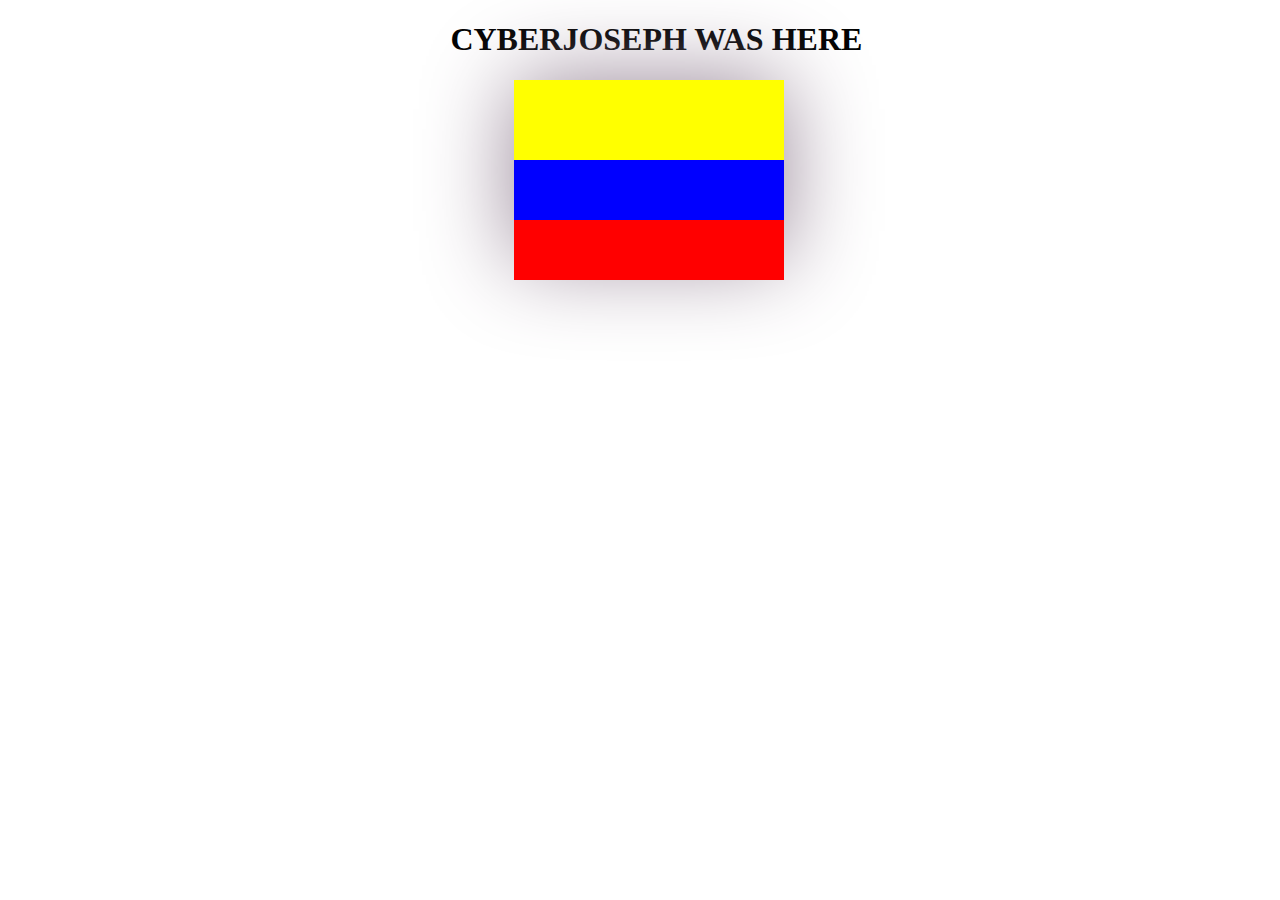
<file: indexCyberjoseph.html>
<!DOCTYPE html>
<!--[if lt IE 7]>      <html class="no-js lt-ie9 lt-ie8 lt-ie7"> <![endif]-->
<!--[if IE 7]>         <html class="no-js lt-ie9 lt-ie8"> <![endif]-->
<!--[if IE 8]>         <html class="no-js lt-ie9"> <![endif]-->
<!--[if gt IE 8]>      <html class="no-js"> <!--<![endif]-->
<html>
    <head>
        <meta charset="utf-8">
        <meta http-equiv="X-UA-Compatible" content="IE=edge">
        <title>..:::CONEXIÓN GITHUB-JOSÉ LUIS LIZALDA TORRES:::..</title>
        <meta name="description" content="">
        <meta name="viewport" content="width=device-width, initial-scale=1">
        <link rel="stylesheet" href="estilo.css">
    </head>
    <body>
        <!--[if lt IE 7]>
            <p class="browsehappy">You are using an <strong>outdated</strong> browser. Please <a href="#">upgrade your browser</a> to improve your experience.</p>
        <![endif]-->
        <h1 id="h1_1">CYBERJOSEPH WAS HERE</h1>
        <div class="wrapper">
          <div class="flag">
              <div class="top"></div>
              <div class="middle"></div>
              <div class="bottom"></div>
          </div>
         </div>
       
        <script src="" async defer></script>
    </body>
</html>
</file>
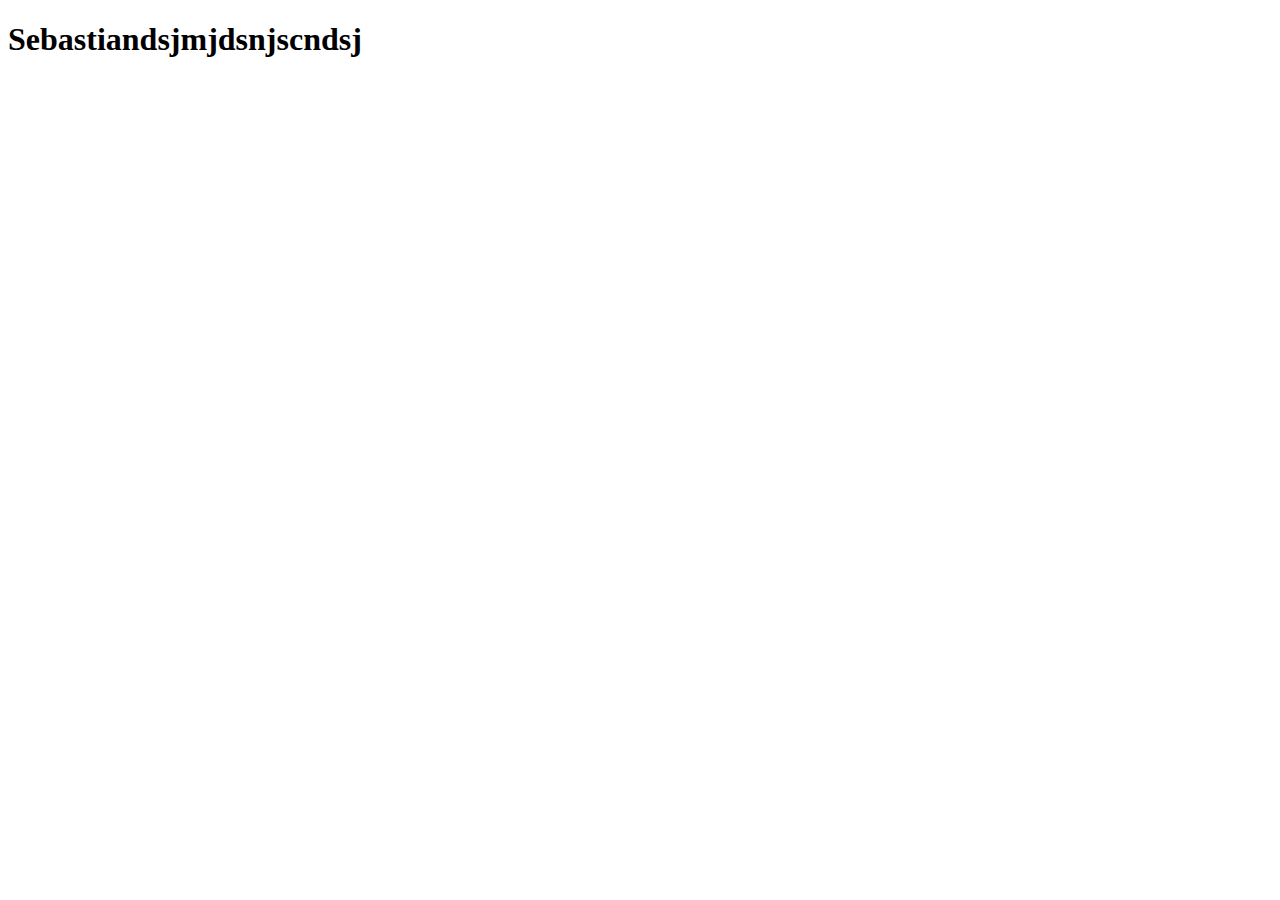
<file: indexsebas.html>
<!DOCTYPE html>
<html lang="en">
<head>
    <meta charset="UTF-8">
    <meta http-equiv="X-UA-Compatible" content="IE=edge">
    <meta name="viewport" content="width=device-width, initial-scale=1.0">
    <title>Document</title>
</head>
<body>
    <h1>Sebastiandsjmjdsnjscndsj</h1>
</body>
</html>
</file>
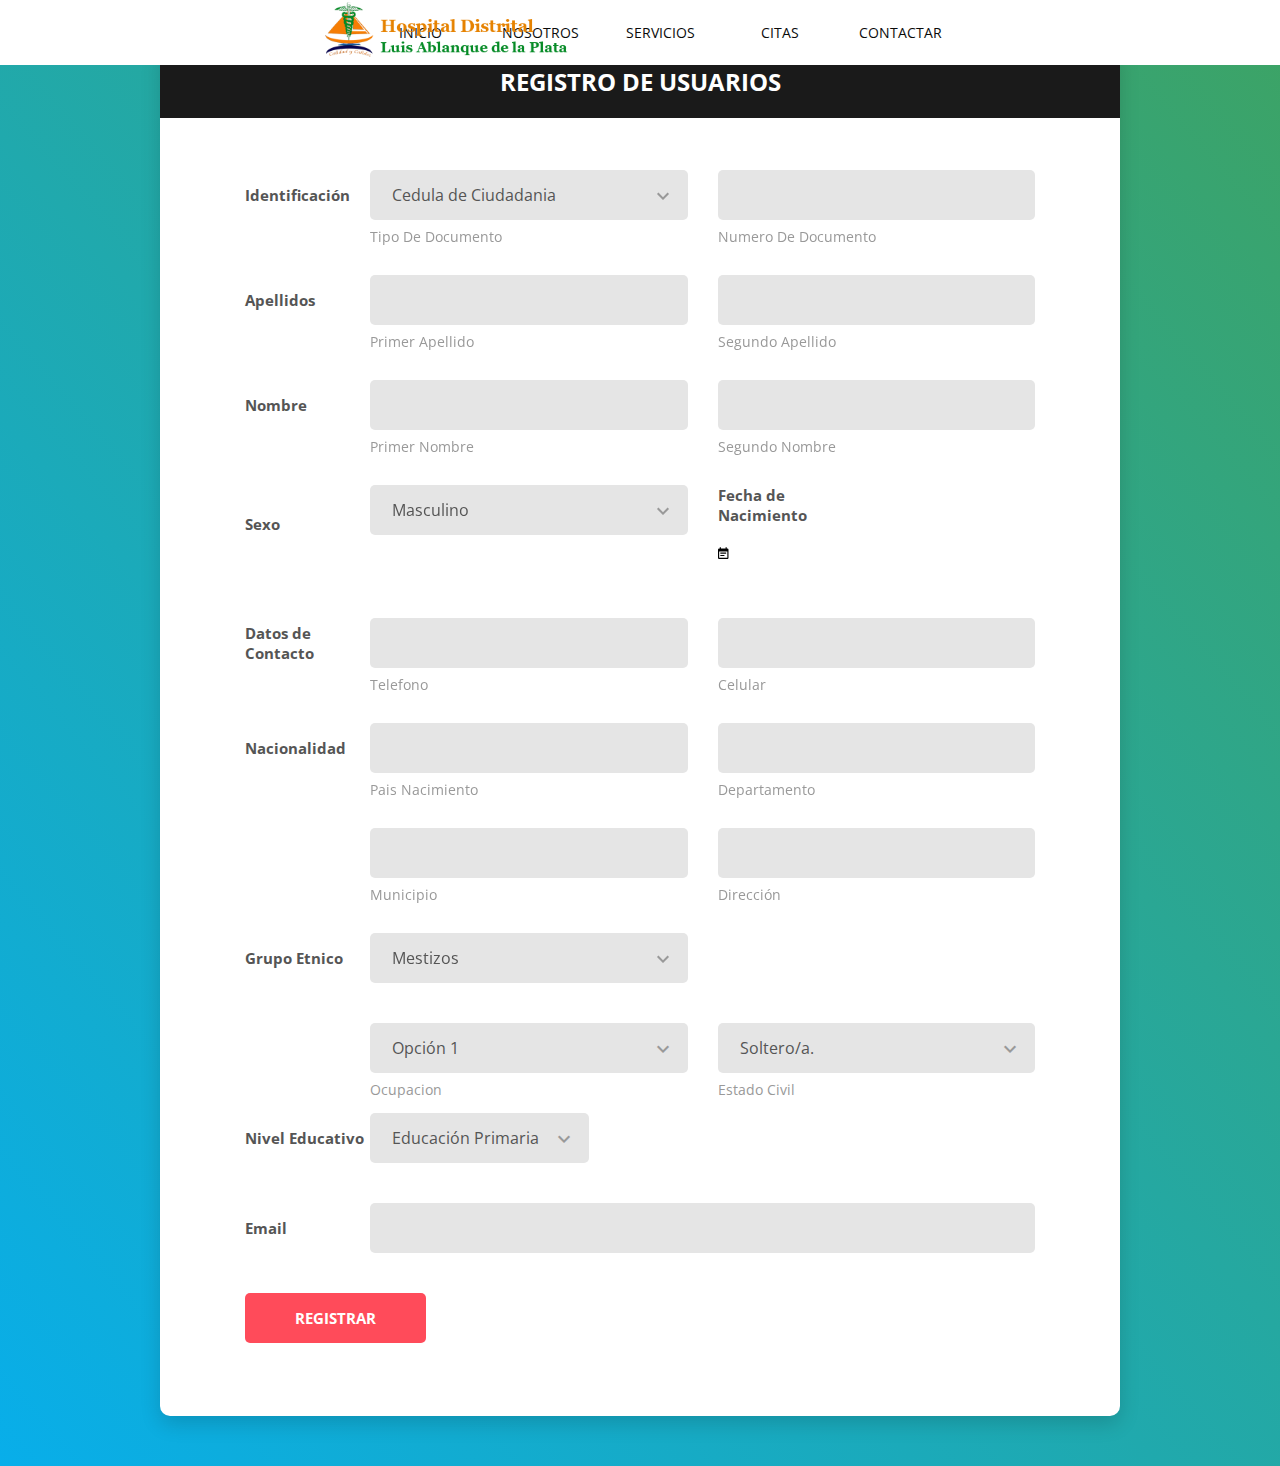
<file: Formularios/registro.html>
<!DOCTYPE html>
<html lang="es">
  <head>
	<meta charset="utf-8">
	<meta http-equiv="X-UA-Compatible" content="IE=edge">
	<meta name="viewport" content="width=device-width, initial-scale=1">
	<title>Registro Usuarios</title>

	<!-- Bootstrap -->
	<!-- Icons font CSS-->
  <link href="vendor/mdi-font/css/material-design-iconic-font.min.css" rel="stylesheet" media="all">
  <link href="vendor/font-awesome-4.7/css/font-awesome.min.css" rel="stylesheet" media="all">
  <!-- Font special for pages-->
  <link href="https://fonts.googleapis.com/css?family=Open+Sans:300,300i,400,400i,600,600i,700,700i,800,800i" rel="stylesheet">

  <!-- Vendor CSS-->
  <link href="vendor/select2/select2.min.css" rel="stylesheet" media="all">
  <link href="vendor/datepicker/daterangepicker.css" rel="stylesheet" media="all">

  <!-- Main CSS-->
  <link href="css/rmain.css" rel="stylesheet" media="all">
	<link rel="stylesheet" type="text/css" href="css/nav.css">

</head>
<body>
  <header><nav class="nav">
    <div class="container">
        <div class="logo">
            <a href="index.html"><img src="images/img-03.png"></img></a>
        </div>
        <div class="main_list" id="mainListDiv">
            <ul>
                <li><a href="index.html">Inicio</a></li>
                <li><a href="#">Nosotros</a></li>
                <li><a href="#">Servicios</a></li>
                <li><a href="#">Citas</a></li>
                <li><a href="#">Contactar</a></li>
            </ul>
        </div>
        <div class="media_button">
            <button class="main_media_button" id="mediaButton">
                <span></span>
                <span></span>
                <span></span>
            </button>
        </div>
    </div>
</nav>
</header>

<main>
	
	<section>
    <div class="page-wrapper bg-gra-03 p-t-45 p-b-50">
      <div class="wrapper wrapper--w960">
          <div class="card card-5">
              <div class="card-heading">
                  <h2 class="title">Registro de Usuarios</h2>
              </div>
              <div class="card-body">
                  <form method="POST">
                          <div class="form-row m-b-55"> <!--  Filas Del Formulario -->
                            <div class="name">Identificación</div>
                            <div class="value">
                                <div class="row row-space">
                                    <div class="col-2">
                                        <div class="input-group-desc rs-select2 js-select-simple select--no-search">
                                          <select id="id-document" name="id-document" required="required" >
                                            <option value="CC">Cedula de Ciudadania</option>
                                            <option value="CE">Cedula de extranjeria</option>
                                            <option value="NIP">Numero de Identificación Personal</option>
                                            <option value="NIT">Numero de Identificación Tributaria</option>
                                            <option value="TI">Tarjeta de Identidad</option>
                                            <option value="PAP">Pasaporte</option>
                                          </select>
                                          <div class="select-dropdown"></div>
                                            <label class="label--desc">Tipo de Documento</label>
                                        </div>
                                    </div>
                                    <div class="col-2">
                                        <div class="input-group-desc">
                                            <input class="input--style-5" type="text" name="last_name">
                                            <label class="label--desc">Numero de Documento</label>
                                        </div>
                                    </div>
                                </div>
                            </div>
                        </div><!-- Fin  Filas Del Formulario -->
                        <div class="form-row m-b-55"><!--  Filas Del Formulario -->
                          <div class="name">Apellidos</div>
                          <div class="value">
                              <div class="row row-space">
                                  <div class="col-2">
                                      <div class="input-group-desc">
                                          <input class="input--style-5" type="text" name="first_name">
                                          <label class="label--desc">Primer Apellido</label>
                                      </div>
                                  </div>
                                  <div class="col-2">
                                      <div class="input-group-desc">
                                          <input class="input--style-5" type="text" name="last_name">
                                          <label class="label--desc">Segundo Apellido</label>
                                      </div>
                                  </div>
                              </div>
                          </div>
                      </div><!-- Fin  Filas Del Formulario -->
                      <div class="form-row m-b-55">
                          <div class="name">Nombre</div>
                          <div class="value">
                              <div class="row row-space">
                                  <div class="col-2">
                                      <div class="input-group-desc">
                                          <input class="input--style-5" type="text" name="first_name">
                                          <label class="label--desc">Primer Nombre</label>
                                      </div>
                                  </div>
                                  <div class="col-2">
                                      <div class="input-group-desc">
                                          <input class="input--style-5" type="text" name="last_name">
                                          <label class="label--desc">Segundo nombre</label>
                                      </div>
                                  </div>
                              </div>
                          </div>
                      </div>
                      <div class="form-row m-b-55">
                        <div class="name">Sexo</div>
                        <div class="value">
                          <div class="row row-space">
                            <div class="col-2">
                              <div class="input-group rs-select2 js-select-simple select--no-search">
                                <select id="id-sex" name="id-sex" class="custom-select">
                                  <option value="men">Masculino</option>
                                  <option value="women">Femenino</option>
                                  <option value="other">Otro.</option>
                                </select>
                                <div class="select-dropdown"></div>
                              </div>
                            </div>
                            <div class="col-2">
                              <div class="name">Fecha de Nacimiento</div>
                              <div class="input-group align-right" >
                                <!-- <label class="label">Fecha de Nacimiento</label> -->
                                <div class="input-group-icon">
                                  <input class="input--style-4 js-datepicker" type="text" name="birthday">
                                  <em class="zmdi zmdi-calendar-note input-icon js-btn-calendar"></em>
                                </div>
                              </div>
                            </div>
                          </div>
                        </div>
                      </div>
                      <div class="form-row m-b-55"><!--  Filas Del Formulario -->
                        <div class="name">Datos de Contacto</div>
                        <div class="value">
                            <div class="row row-space">
                                <div class="col-2">
                                    <div class="input-group-desc">
                                        <input class="input--style-5" type="text" name="first_name">
                                        <label class="label--desc">Telefono</label>
                                    </div>
                                </div>
                                <div class="col-2">
                                    <div class="input-group-desc">
                                        <input class="input--style-5" type="text" name="last_name">
                                        <label class="label--desc">Celular</label>
                                    </div>
                                </div>
                            </div>
                        </div>
                    </div><!-- Fin  Filas Del Formulario -->
                    <div class="form-row m-b-55"><!--  Filas Del Formulario -->
                      <div class="name">Nacionalidad</div>
                      <div class="value">
                          <div class="row row-space">
                              <div class="col-2">
                                  <div class="input-group-desc">
                                      <input class="input--style-5" type="text" name="first_name">
                                      <label class="label--desc">Pais Nacimiento</label>
                                  </div>
                              </div>
                              <div class="col-2">
                                  <div class="input-group-desc">
                                      <input class="input--style-5" type="text" name="last_name">
                                      <label class="label--desc">Departamento</label>
                                  </div>
                              </div>
                          </div>
                      </div>
                  </div><!-- Fin  Filas Del Formulario -->
                  <div class="form-row m-b-55"><!--  Filas Del Formulario -->
                    <div class="name"></div>
                    <div class="value">
                        <div class="row row-space">
                            <div class="col-2">
                                <div class="input-group-desc">
                                    <input class="input--style-5" type="text" name="first_name">
                                    <label class="label--desc">Municipio</label>
                                </div>
                            </div>
                            <div class="col-2">
                                <div class="input-group-desc">
                                    <input class="input--style-5" type="text" name="last_name">
                                    <label class="label--desc">Dirección</label>
                                </div>
                            </div>
                        </div>
                    </div>
                </div><!-- Fin  Filas Del Formulario -->

                <div class="form-row"> <!--  Filas Del Formulario -->
                  <div class="name">Grupo Etnico</div>
                  <div class="value">
                      <div class="row row-space">
                          <div class="col-2">
                              <div class="input-group-desc rs-select2 js-select-simple select--no-search">
                                <select id="id-etnia" name="id-etnia" required="required" >
                                  <option value="MES">Mestizos</option>
                                  <option value="CAU">Caucásicos</option>
                                  <option value="AFR">Afrocolombianos</option>
                                  <option value="PAL">Palenqueros</option>
                                  <option value="RAI">Raizales</option>
                                  <option value="IND">Indígenas</option>
                                </select>
                                <div class="select-dropdown"></div>
                                  <label class="label--desc"></label>
                              </div>
                          </div>
                      </div>
                  </div>
              </div><!-- Fin  Filas Del Formulario -->
              <div class="form-row"> <!--  Filas Del Formulario -->
                <div class="name"></div>
                <div class="value">
                    <div class="row row-space">
                        <div class="col-2">
                            <div class="input-group-desc rs-select2 js-select-simple select--no-search">
                              <select id="id-Ocupacion" name="id-Ocupacion" required="required" >
                                <option value="MES">Opción 1</option>
                                <option value="CAU">Opción 2</option>
                                <option value="AFR">Opción 3</option>
                                <option value="PAL">Opción 4</option>
                                <option value="RAI">Opción 5</option>
                                <option value="IND">Opción 6</option>
                              </select>
                              <div class="select-dropdown"></div>
                                <label class="label--desc">Ocupacion</label>
                            </div>
                        </div>
                        <div class="col-2">
                          <div class="input-group-desc rs-select2 js-select-simple select--no-search">
                            <select id="id-ecivil" name="id-ecivil" required="required" >
                              <option value="SOL">Soltero/a.</option>
                              <option value="CAS">Casado/a.</option>
                              <option value="UNI">Unión libre o unión de hecho.</option>
                              <option value="SEP">Separado/a.</option>
                              <option value="DIVO">Divorciado/a.</option>
                              <option value="VIU">Viudo/a.</option>
                            </select>
                            <div class="select-dropdown"></div>
                              <label class="label--desc">Estado Civil</label>
                          </div>
                      </div>
                    </div>
                </div>
            </div><!-- Fin  Filas Del Formulario -->
            <div class="form-row"> <!--  Filas Del Formulario -->
              <div class="name">Nivel Educativo</div>
              <div class="value">
                  <div class="row row-space">
                          <div class="input-group-desc rs-select2 js-select-simple select--no-search">
                            <select id="id-etnia" name="id-etnia" required="required" >
                              <option value="MES">Educación Primaria</option>
                              <option value="CAU">Educación Secundaria</option>
                              <option value="AFR">Educación Superior</option>
                            </select>
                            <div class="select-dropdown"></div>
                              <label class="label--desc"></label>
                          </div>
                  </div>
              </div>
          </div><!-- Fin  Filas Del Formulario -->
                      <div class="form-row">
                          <div class="name">Email</div>
                          <div class="value">
                              <div class="input-group">
                                  <input class="input--style-5" type="email" name="email">
                              </div>
                          </div>
                      </div>
                      <div>
                          <button class="btn btn--radius-2 btn--red" type="submit">Registrar</button>
                      </div>
                  </form>
              </div>
          </div>
      </div>
  </div>
  </section>


</main>
<!-- Jquery JS-->
<script src="vendor/jquery/jquery.min.js"></script>
<!-- Vendor JS-->
<script src="vendor/select2/select2.min.js"></script>
<script src="vendor/datepicker/moment.min.js"></script>
<script src="vendor/datepicker/moment.min.js"></script>
<script src="vendor/datepicker/daterangepicker.js"></script>

<!-- Main JS-->
<script src="js/rglobal.js"></script>
	
</body>
</html>
</file>
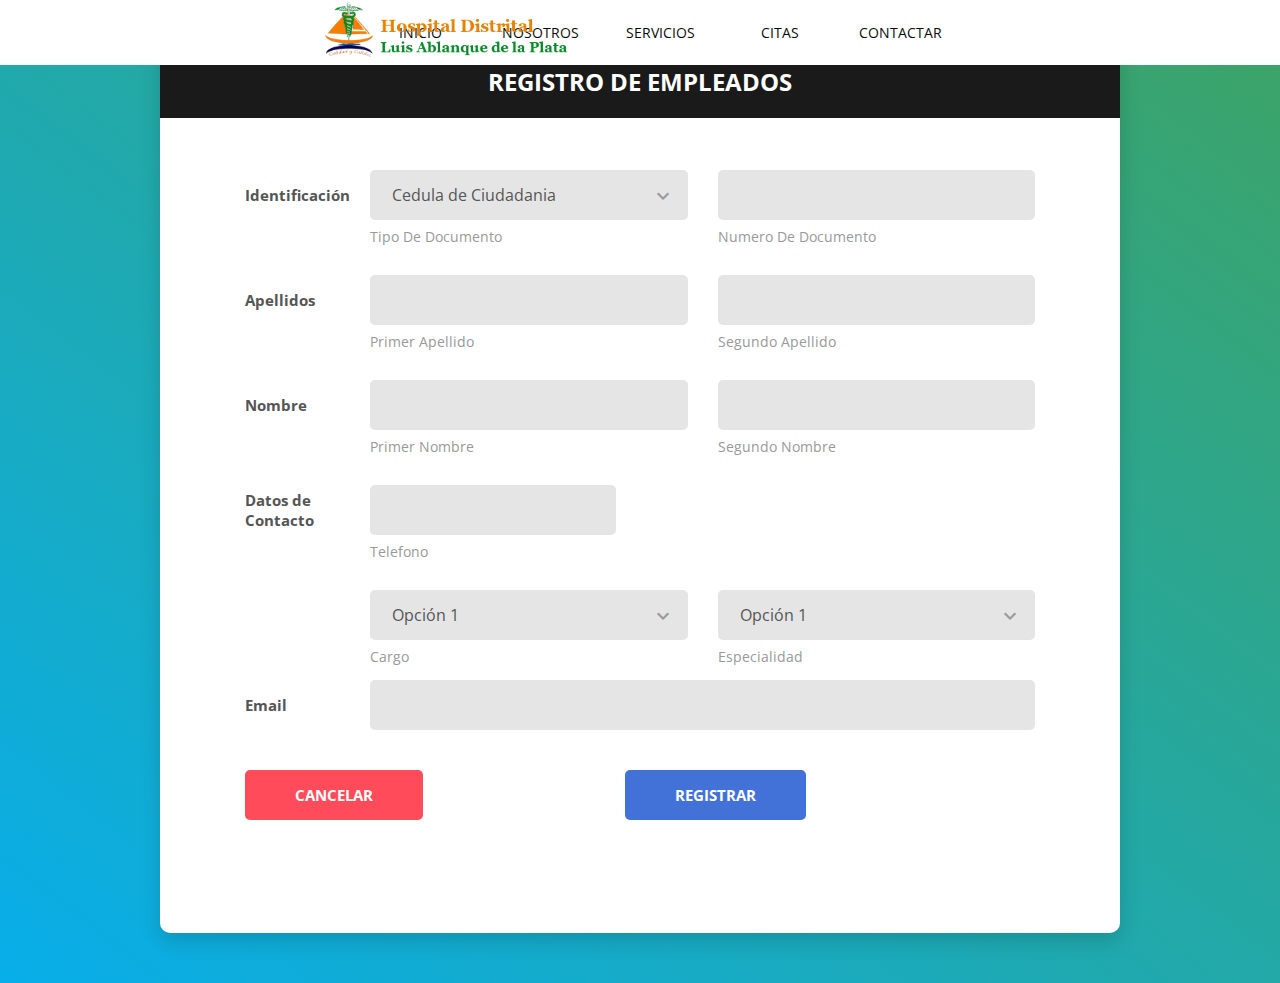
<file: Formularios/registro_empleados.html>
<!DOCTYPE html>
<html lang="es">

<head>
    <meta charset="utf-8">
    <meta http-equiv="X-UA-Compatible" content="IE=edge">
    <meta name="viewport" content="width=device-width, initial-scale=1">
    <title>Registro Empleados</title>

    <!-- Bootstrap -->
    <!-- Icons font CSS-->
    <link href="vendor/mdi-font/css/material-design-iconic-font.min.css" rel="stylesheet" media="all">
    <link href="vendor/font-awesome-4.7/css/font-awesome.min.css" rel="stylesheet" media="all">
    <!-- Font special for pages-->
    <link href="https://fonts.googleapis.com/css?family=Open+Sans:300,300i,400,400i,600,600i,700,700i,800,800i"
        rel="stylesheet">

    <!-- Vendor CSS-->
    <link href="vendor/select2/select2.min.css" rel="stylesheet" media="all">
    <link href="vendor/datepicker/daterangepicker.css" rel="stylesheet" media="all">

    <!-- Main CSS-->
    <link href="css/rmain.css" rel="stylesheet" media="all">
    <link rel="stylesheet" type="text/css" href="css/nav.css">

</head>

<body>
    <header>
        <nav class="nav">
            <div class="container">
                <div class="logo">
                    <a href="index.html"><img src="images/img-03.png"></img></a>
                </div>
                <div class="main_list" id="mainListDiv">
                    <ul>
                        <li><a href="index.html">Inicio</a></li>
                        <li><a href="#">Nosotros</a></li>
                        <li><a href="#">Servicios</a></li>
                        <li><a href="#">Citas</a></li>
                        <li><a href="#">Contactar</a></li>
                    </ul>
                </div>
                <div class="media_button">
                    <button class="main_media_button" id="mediaButton">
                        <span></span>
                        <span></span>
                        <span></span>
                    </button>
                </div>
            </div>
        </nav>
    </header>

    <main>

        <section>
            <div class="page-wrapper bg-gra-03 p-t-45 p-b-50">
                <div class="wrapper wrapper--w960">
                    <div class="card card-5">
                        <div class="card-heading">
                            <h2 class="title">Registro de Empleados</h2>
                        </div>
                        <div class="card-body">
                            <form method="POST">
                                <div class="form-row m-b-55">
                                    <!--  Filas Del Formulario -->
                                    <div class="name">Identificación</div>
                                    <div class="value">
                                        <div class="row row-space">
                                            <div class="col-2">
                                                <div
                                                    class="input-group-desc rs-select2 js-select-simple select--no-search">
                                                    <select id="id-document" name="id-document" required="required">
                                                        <option value="CC">Cedula de Ciudadania</option>
                                                        <option value="CE">Cedula de extranjeria</option>
                                                        <option value="NIP">Numero de Identificación Personal</option>
                                                        <option value="NIT">Numero de Identificación Tributaria</option>
                                                        <option value="TI">Tarjeta de Identidad</option>
                                                        <option value="PAP">Pasaporte</option>
                                                    </select>
                                                    <div class="select-dropdown"></div>
                                                    <label class="label--desc">Tipo de Documento</label>
                                                </div>
                                            </div>
                                            <div class="col-2">
                                                <div class="input-group-desc">
                                                    <input class="input--style-5" type="text" name="last_name">
                                                    <label class="label--desc">Numero de Documento</label>
                                                </div>
                                            </div>
                                        </div>
                                    </div>
                                </div><!-- Fin  Filas Del Formulario -->
                                <div class="form-row m-b-55">
                                    <!--  Filas Del Formulario -->
                                    <div class="name">Apellidos</div>
                                    <div class="value">
                                        <div class="row row-space">
                                            <div class="col-2">
                                                <div class="input-group-desc">
                                                    <input class="input--style-5" type="text" name="first_name">
                                                    <label class="label--desc">Primer Apellido</label>
                                                </div>
                                            </div>
                                            <div class="col-2">
                                                <div class="input-group-desc">
                                                    <input class="input--style-5" type="text" name="last_name">
                                                    <label class="label--desc">Segundo Apellido</label>
                                                </div>
                                            </div>
                                        </div>
                                    </div>
                                </div><!-- Fin  Filas Del Formulario -->
                                <div class="form-row m-b-55">
                                    <div class="name">Nombre</div>
                                    <div class="value">
                                        <div class="row row-space">
                                            <div class="col-2">
                                                <div class="input-group-desc">
                                                    <input class="input--style-5" type="text" name="first_name">
                                                    <label class="label--desc">Primer Nombre</label>
                                                </div>
                                            </div>
                                            <div class="col-2">
                                                <div class="input-group-desc">
                                                    <input class="input--style-5" type="text" name="last_name">
                                                    <label class="label--desc">Segundo nombre</label>
                                                </div>
                                            </div>
                                        </div>
                                    </div>
                                </div>
                                <div class="form-row m-b-55">
                                    <!--  Filas Del Formulario -->
                                    <div class="name">Datos de Contacto</div>
                                    <div class="value">
                                        <div class="row row-space">
                                            <div class="input-group-desc">
                                                <input class="input--style-5" type="text" name="first_name">
                                                <label class="label--desc">Telefono</label>
                                            </div>
                                        </div>
                                    </div>
                                </div><!-- Fin  Filas Del Formulario -->
                                <div class="form-row">
                                    <!--  Filas Del Formulario -->
                                    <div class="name"></div>
                                    <div class="value">
                                        <div class="row row-space">
                                            <div class="col-2">
                                                <div
                                                    class="input-group-desc rs-select2 js-select-simple select--no-search">
                                                    <select id="id-Ocupacion" name="id-cargo" required="required">
                                                        <option value="MES">Opción 1</option>
                                                        <option value="CAU">Opción 2</option>
                                                        <option value="AFR">Opción 3</option>
                                                        <option value="PAL">Opción 4</option>
                                                        <option value="RAI">Opción 5</option>
                                                        <option value="IND">Opción 6</option>
                                                    </select>
                                                    <div class="select-dropdown"></div>
                                                    <label class="label--desc">Cargo</label>
                                                </div>
                                            </div>
                                            <div class="col-2">
                                                <div
                                                    class="input-group-desc rs-select2 js-select-simple select--no-search">
                                                    <select id="id-ecivil" name="id-especialidad" required="required">
                                                        <option value="MES">Opción 1</option>
                                                        <option value="CAU">Opción 2</option>
                                                        <option value="AFR">Opción 3</option>
                                                        <option value="PAL">Opción 4</option>
                                                        <option value="RAI">Opción 5</option>
                                                        <option value="IND">Opción 6</option>
                                                    </select>
                                                    <div class="select-dropdown"></div>
                                                    <label class="label--desc">Especialidad</label>
                                                </div>
                                            </div>
                                        </div>
                                    </div>
                                </div><!-- Fin  Filas Del Formulario -->
                                <div class="form-row">
                                    <div class="name">Email</div>
                                    <div class="value">
                                        <div class="input-group">
                                            <input class="input--style-5" type="email" name="email">
                                        </div>
                                    </div>
                                </div>
                                <div class="form-row">
                                
                                    <div class="col-2">
                                        <button class="btn btn--radius-2 btn--red" type="submit">Cancelar</button>
                                    </div>
                                    <div class="col-2">
                                        <button class="btn btn--radius-2 btn--blue" type="submit">Registrar</button>
                                    </div>
                                </div>
                                
                            </form>
                        </div>
                    </div>
                </div>
            </div>
        </section>



        

    </main>
    <!-- Jquery JS-->
    <script src="vendor/jquery/jquery.min.js"></script>
    <!-- Vendor JS-->
    <script src="vendor/select2/select2.min.js"></script>
    <script src="vendor/datepicker/moment.min.js"></script>
    <script src="vendor/datepicker/moment.min.js"></script>
    <script src="vendor/datepicker/daterangepicker.js"></script>

    <!-- Main JS-->
    <script src="js/rglobal.js"></script>

</body>

</html>
</file>
<file: estilo.css>
.wrapper {
    display: flex;
     margin-left: 40%;
}
 
 
.flag {
    width: 270px;
    height: 180px;
    box-shadow: 0px 0px 90px 1px #989;
    background-color: transparent;
    position: relative;
}

.top {
    height: 80px;
    background-color: yellow;
}
 
.middle {
    height: 60px;
    background-color: blue;
}
 
.bottom {
    height: 60px;
    background-color: red;
}
h1 {
    margin-left: 35%;
    transition: background ease-in .3s;
}


.h1_1 {
    transition: ease-in .4s;
}

h1:hover {
    color: rgb(104, 103, 103);
}
</file>
<file: Formularios/vendor/datepicker/daterangepicker.css>
.daterangepicker {
  position: absolute;
  color: inherit;
  background-color: #fff;
  border-radius: 4px;
  width: 278px;
  padding: 4px;
  margin-top: 1px;
  top: 100px;
  left: 20px;
  /* Calendars */ }
  .daterangepicker:before, .daterangepicker:after {
    position: absolute;
    display: inline-block;
    border-bottom-color: rgba(0, 0, 0, 0.2);
    content: ''; }
  .daterangepicker:before {
    top: -7px;
    border-right: 7px solid transparent;
    border-left: 7px solid transparent;
    border-bottom: 7px solid #ccc; }
  .daterangepicker:after {
    top: -6px;
    border-right: 6px solid transparent;
    border-bottom: 6px solid #fff;
    border-left: 6px solid transparent; }
  .daterangepicker.opensleft:before {
    right: 9px; }
  .daterangepicker.opensleft:after {
    right: 10px; }
  .daterangepicker.openscenter:before {
    left: 0;
    right: 0;
    width: 0;
    margin-left: auto;
    margin-right: auto; }
  .daterangepicker.openscenter:after {
    left: 0;
    right: 0;
    width: 0;
    margin-left: auto;
    margin-right: auto; }
  .daterangepicker.opensright:before {
    left: 9px; }
  .daterangepicker.opensright:after {
    left: 10px; }
  .daterangepicker.dropup {
    margin-top: -5px; }
    .daterangepicker.dropup:before {
      top: initial;
      bottom: -7px;
      border-bottom: initial;
      border-top: 7px solid #ccc; }
    .daterangepicker.dropup:after {
      top: initial;
      bottom: -6px;
      border-bottom: initial;
      border-top: 6px solid #fff; }
  .daterangepicker.dropdown-menu {
    max-width: none;
    z-index: 3001; }
  .daterangepicker.single .ranges, .daterangepicker.single .calendar {
    float: none; }
  .daterangepicker.show-calendar .calendar {
    display: block; }
  .daterangepicker .calendar {
    display: none;
    max-width: 270px;
    margin: 4px; }
    .daterangepicker .calendar.single .calendar-table {
      border: none; }
    .daterangepicker .calendar th, .daterangepicker .calendar td {
      white-space: nowrap;
      text-align: center;
      min-width: 32px; }
  .daterangepicker .calendar-table {
    border: 1px solid #fff;
    padding: 4px;
    border-radius: 4px;
    background-color: #fff; }
  .daterangepicker table {
    width: 100%;
    margin: 0; }
  .daterangepicker td, .daterangepicker th {
    text-align: center;
    width: 20px;
    height: 20px;
    border-radius: 4px;
    border: 1px solid transparent;
    white-space: nowrap;
    cursor: pointer; }
    .daterangepicker td.available:hover, .daterangepicker th.available:hover {
      background-color: #eee;
      border-color: transparent;
      color: inherit; }
    .daterangepicker td.week, .daterangepicker th.week {
      font-size: 80%;
      color: #ccc; }
  .daterangepicker td.off, .daterangepicker td.off.in-range, .daterangepicker td.off.start-date, .daterangepicker td.off.end-date {
    background-color: #fff;
    border-color: transparent;
    color: #999; }
  .daterangepicker td.in-range {
    background-color: #ebf4f8;
    border-color: transparent;
    color: #000;
    border-radius: 0; }
  .daterangepicker td.start-date {
    border-radius: 4px 0 0 4px; }
  .daterangepicker td.end-date {
    border-radius: 0 4px 4px 0; }
  .daterangepicker td.start-date.end-date {
    border-radius: 4px; }
  .daterangepicker td.active, .daterangepicker td.active:hover {
    background-color: #357ebd;
    border-color: transparent;
    color: #fff; }
  .daterangepicker th.month {
    width: auto; }
  .daterangepicker td.disabled, .daterangepicker option.disabled {
    color: #999;
    cursor: not-allowed;
    text-decoration: line-through; }
  .daterangepicker select.monthselect, .daterangepicker select.yearselect {
    font-size: 12px;
    padding: 1px;
    height: auto;
    margin: 0;
    cursor: default; }
  .daterangepicker select.monthselect {
    margin-right: 2%;
    width: 56%; }
  .daterangepicker select.yearselect {
    width: 40%; }
  .daterangepicker select.hourselect, .daterangepicker select.minuteselect, .daterangepicker select.secondselect, .daterangepicker select.ampmselect {
    width: 50px;
    margin-bottom: 0; }
  .daterangepicker .input-mini {
    border: 1px solid #ccc;
    border-radius: 4px;
    color: #555;
    height: 30px;
    line-height: 30px;
    display: block;
    vertical-align: middle;
    margin: 0 0 5px 0;
    padding: 0 6px 0 28px;
    width: 100%; }
    .daterangepicker .input-mini.active {
      border: 1px solid #08c;
      border-radius: 4px; }
  .daterangepicker .daterangepicker_input {
    position: relative; }
    .daterangepicker .daterangepicker_input i {
      position: absolute;
      left: 8px;
      top: 8px; }
  .daterangepicker.rtl .input-mini {
    padding-right: 28px;
    padding-left: 6px; }
  .daterangepicker.rtl .daterangepicker_input i {
    left: auto;
    right: 8px; }
  .daterangepicker .calendar-time {
    text-align: center;
    margin: 5px auto;
    line-height: 30px;
    position: relative;
    padding-left: 28px; }
    .daterangepicker .calendar-time select.disabled {
      color: #ccc;
      cursor: not-allowed; }

.ranges {
  font-size: 11px;
  float: none;
  margin: 4px;
  text-align: left; }
  .ranges ul {
    list-style: none;
    margin: 0 auto;
    padding: 0;
    width: 100%; }
  .ranges li {
    font-size: 13px;
    background-color: #f5f5f5;
    border: 1px solid #f5f5f5;
    border-radius: 4px;
    color: #08c;
    padding: 3px 12px;
    margin-bottom: 8px;
    cursor: pointer; }
    .ranges li:hover {
      background-color: #08c;
      border: 1px solid #08c;
      color: #fff; }
    .ranges li.active {
      background-color: #08c;
      border: 1px solid #08c;
      color: #fff; }

/*  Larger Screen Styling */
@media (min-width: 564px) {
  .daterangepicker {
    width: auto; }
    .daterangepicker .ranges ul {
      width: 160px; }
    .daterangepicker.single .ranges ul {
      width: 100%; }
    .daterangepicker.single .calendar.left {
      clear: none; }
    .daterangepicker.single.ltr .ranges, .daterangepicker.single.ltr .calendar {
      float: left; }
    .daterangepicker.single.rtl .ranges, .daterangepicker.single.rtl .calendar {
      float: right; }
    .daterangepicker.ltr {
      direction: ltr;
      text-align: left; }
      .daterangepicker.ltr .calendar.left {
        clear: left;
        margin-right: 0; }
        .daterangepicker.ltr .calendar.left .calendar-table {
          border-right: none;
          border-top-right-radius: 0;
          border-bottom-right-radius: 0; }
      .daterangepicker.ltr .calendar.right {
        margin-left: 0; }
        .daterangepicker.ltr .calendar.right .calendar-table {
          border-left: none;
          border-top-left-radius: 0;
          border-bottom-left-radius: 0; }
      .daterangepicker.ltr .left .daterangepicker_input {
        padding-right: 12px; }
      .daterangepicker.ltr .calendar.left .calendar-table {
        padding-right: 12px; }
      .daterangepicker.ltr .ranges, .daterangepicker.ltr .calendar {
        float: left; }
    .daterangepicker.rtl {
      direction: rtl;
      text-align: right; }
      .daterangepicker.rtl .calendar.left {
        clear: right;
        margin-left: 0; }
        .daterangepicker.rtl .calendar.left .calendar-table {
          border-left: none;
          border-top-left-radius: 0;
          border-bottom-left-radius: 0; }
      .daterangepicker.rtl .calendar.right {
        margin-right: 0; }
        .daterangepicker.rtl .calendar.right .calendar-table {
          border-right: none;
          border-top-right-radius: 0;
          border-bottom-right-radius: 0; }
      .daterangepicker.rtl .left .daterangepicker_input {
        padding-left: 12px; }
      .daterangepicker.rtl .calendar.left .calendar-table {
        padding-left: 12px; }
      .daterangepicker.rtl .ranges, .daterangepicker.rtl .calendar {
        text-align: right;
        float: right; } }
@media (min-width: 730px) {
  .daterangepicker .ranges {
    width: auto; }
  .daterangepicker.ltr .ranges {
    float: left; }
  .daterangepicker.rtl .ranges {
    float: right; }
  .daterangepicker .calendar.left {
    clear: none !important; } }
</file>
<file: Formularios/css/rmain.css>
/* ==========================================================================
   #FONT
   ========================================================================== */
.font-robo {
  font-family: "Roboto", "Arial", "Helvetica Neue", sans-serif;
}

.font-poppins {
  font-family: "Poppins", "Arial", "Helvetica Neue", sans-serif;
}

.font-opensans {
  font-family: "Open Sans", "Arial", "Helvetica Neue", sans-serif;
}

/* ==========================================================================
   #GRID
   ========================================================================== */
.row {
  display: -webkit-box;
  display: -webkit-flex;
  display: -moz-box;
  display: -ms-flexbox;
  display: flex;
  -webkit-flex-wrap: wrap;
  -ms-flex-wrap: wrap;
  flex-wrap: wrap;
}

.row .col-2:last-child .input-group-desc {
  margin-bottom: 0;
}

.row-space {
  -webkit-box-pack: justify;
  -webkit-justify-content: space-between;
  -moz-box-pack: justify;
  -ms-flex-pack: justify;
  justify-content: space-between;
}

.row-refine {
  margin: 0 -15px;
}

.row-refine .col-3 .input-group-desc,
.row-refine .col-9 .input-group-desc {
  margin-bottom: 0;
}

.col-2 {
  width: -webkit-calc((100% - 30px) / 2);
  width: -moz-calc((100% - 30px) / 2);
  width: calc((100% - 30px) / 2);
}

@media (max-width: 767px) {
  .col-2 {
    width: 100%;
  }
}

.form-row {
  display: -webkit-box;
  display: -webkit-flex;
  display: -moz-box;
  display: -ms-flexbox;
  display: flex;
  -webkit-flex-wrap: wrap;
  -ms-flex-wrap: wrap;
  flex-wrap: wrap;
  -webkit-box-align: center;
  -webkit-align-items: center;
  -moz-box-align: center;
  -ms-flex-align: center;
  align-items: center;
  margin-bottom: 40px;
}

.form-row .name {
  width: 125px;
  color: #555;
  font-size: 15px;
  font-weight: 700;
}

.form-row .value {
  width: -webkit-calc(100% - 125px);
  width: -moz-calc(100% - 125px);
  width: calc(100% - 125px);
}

@media (max-width: 767px) {
  .form-row {
    display: block;
  }
  .form-row .name,
  .form-row .value {
    display: block;
    width: 100%;
  }
  .form-row .name {
    margin-bottom: 7px;
  }
}

.col-3,
.col-9 {
  padding: 0 15px;
  position: relative;
  width: 100%;
  min-height: 1px;
}

.col-3 {
  -webkit-box-flex: 0;
  -webkit-flex: 0 0 25%;
  -moz-box-flex: 0;
  -ms-flex: 0 0 25%;
  flex: 0 0 25%;
  max-width: 25%;
}

@media (max-width: 767px) {
  .col-3 {
    -webkit-box-flex: 0;
    -webkit-flex: 0 0 35%;
    -moz-box-flex: 0;
    -ms-flex: 0 0 35%;
    flex: 0 0 35%;
    max-width: 35%;
  }
}

.col-9 {
  -webkit-box-flex: 0;
  -webkit-flex: 0 0 75%;
  -moz-box-flex: 0;
  -ms-flex: 0 0 75%;
  flex: 0 0 75%;
  max-width: 75%;
}

@media (max-width: 767px) {
  .col-9 {
    -webkit-box-flex: 0;
    -webkit-flex: 0 0 65%;
    -moz-box-flex: 0;
    -ms-flex: 0 0 65%;
    flex: 0 0 65%;
    max-width: 65%;
  }
}

/* ==========================================================================
   #BOX-SIZING
   ========================================================================== */
/**
 * More sensible default box-sizing:
 * css-tricks.com/inheriting-box-sizing-probably-slightly-better-best-practice
 */
html {
  -webkit-box-sizing: border-box;
  -moz-box-sizing: border-box;
  box-sizing: border-box;
}

* {
  padding: 0;
  margin: 0;
}

*, *:before, *:after {
  -webkit-box-sizing: inherit;
  -moz-box-sizing: inherit;
  box-sizing: inherit;
}

/* ==========================================================================
   #RESET
   ========================================================================== */
/**
 * A very simple reset that sits on top of Normalize.css.
 */
body,
h1, h2, h3, h4, h5, h6,
blockquote, p, pre,
dl, dd, ol, ul,
figure,
hr,
fieldset, legend {
  margin: 0;
  padding: 0;
}

/**
 * Remove trailing margins from nested lists.
 */
li > ol,
li > ul {
  margin-bottom: 0;
}

/**
 * Remove default table spacing.
 */
table {
  border-collapse: collapse;
  border-spacing: 0;
}

/**
 * 1. Reset Chrome and Firefox behaviour which sets a `min-width: min-content;`
 *    on fieldsets.
 */
fieldset {
  min-width: 0;
  /* [1] */
  border: 0;
}

button {
  outline: none;
  background: none;
  border: none;
}

/* ==========================================================================
   #PAGE WRAPPER
   ========================================================================== */
.page-wrapper {
  min-height: 100vh;
}

body {
  font-family: "Open Sans", "Arial", "Helvetica Neue", sans-serif;
  font-weight: 400;
  font-size: 14px;
}

h1, h2, h3, h4, h5, h6 {
  font-weight: 400;
}

h1 {
  font-size: 36px;
}

h2 {
  font-size: 30px;
}

h3 {
  font-size: 24px;
}

h4 {
  font-size: 18px;
}

h5 {
  font-size: 15px;
}

h6 {
  font-size: 13px;
}

/* ==========================================================================
   #BACKGROUND
   ========================================================================== */
.bg-blue {
  background: #27a8be;
}

.bg-red {
  background: #37ca6f;
}

.bg-gra-01 {
  background: -webkit-gradient(linear, left bottom, left top, from(#fbc2eb), to(#a18cd1));
  background: -webkit-linear-gradient(bottom, #fbc2eb 0%, #a18cd1 100%);
  background: -moz-linear-gradient(bottom, #fbc2eb 0%, #a18cd1 100%);
  background: -o-linear-gradient(bottom, #fbc2eb 0%, #a18cd1 100%);
  background: linear-gradient(to top, #fbc2eb 0%, #a18cd1 100%);
}

.bg-gra-02 {
  background: -webkit-gradient(linear, left bottom, right top, from(#29b5b9), to(#406ce4));
  background: -webkit-linear-gradient(bottom left, #43b4b8 0%, #2199a8 100%);
  background: -moz-linear-gradient(bottom left, #238c9e 0%, #395bca 100%);
  background: -o-linear-gradient(bottom left, #1f9e6d 0%, #2cd6b1 100%);
  background: linear-gradient(to top right, #1d8d8d 0%, #239b4b 100%);
}

.bg-gra-03 {
  background: -webkit-gradient(linear, left bottom, right top, from(#08aeea), to(#3da364));
  background: -webkit-linear-gradient(bottom left, #08aeea 0%, #3da364 100%);
  background: -moz-linear-gradient(bottom left, #08aeea 0%, #3da364 100%);
  background: -o-linear-gradient(bottom left, #08aeea 0%, #3da364 100%);
  background: linear-gradient(to top right, #08aeea 0%, #3da364 100%);
}

/* ==========================================================================
   #SPACING
   ========================================================================== */
.p-t-100 {
  padding-top: 100px;
}

.p-t-130 {
  padding-top: 130px;
}

.p-t-180 {
  padding-top: 180px;
}

.p-t-45 {
  padding-top: 45px;
}

.p-t-20 {
  padding-top: 20px;
}

.p-t-15 {
  padding-top: 15px;
}

.p-t-10 {
  padding-top: 10px;
}

.p-t-30 {
  padding-top: 30px;
}

.p-b-100 {
  padding-bottom: 100px;
}

.p-b-50 {
  padding-bottom: 50px;
}

.m-r-45 {
  margin-right: 45px;
}

.m-r-55 {
  margin-right: 55px;
}

.m-b-55 {
  margin-bottom: 55px;
}

/* ==========================================================================
   #WRAPPER
   ========================================================================== */
.wrapper {
  margin: 0 auto;
}

.wrapper--w960 {
  max-width: 960px;
}

.wrapper--w790 {
  max-width: 790px;
}

.wrapper--w780 {
  max-width: 780px;
}

.wrapper--w680 {
  max-width: 680px;
}

/* ==========================================================================
   #BUTTON
   ========================================================================== */
.btn {
  display: inline-block;
  line-height: 50px;
  padding: 0 50px;
  -webkit-transition: all 0.4s ease;
  -o-transition: all 0.4s ease;
  -moz-transition: all 0.4s ease;
  transition: all 0.4s ease;
  cursor: pointer;
  font-size: 15px;
  text-transform: uppercase;
  font-weight: 700;
  color: #fff;
  font-family: inherit;
}

.btn--radius {
  -webkit-border-radius: 3px;
  -moz-border-radius: 3px;
  border-radius: 3px;
}

.btn--radius-2 {
  -webkit-border-radius: 5px;
  -moz-border-radius: 5px;
  border-radius: 5px;
}

.btn--pill {
  -webkit-border-radius: 20px;
  -moz-border-radius: 20px;
  border-radius: 20px;
}

.btn--green {
  background: #57b846;
}

.btn--green:hover {
  background: #4dae3c;
}

.btn--blue {
  background: #4272d7;
}

.btn--blue:hover {
  background: #3868cd;
}

.btn--red {
  background: #ff4b5a;
}

.btn--red:hover {
  background: #eb3746;
}
.botones{
  position: relative;
}

/* /* ==========================================================================
   #DATE PICKER
   ========================================================================== 
td.active {
  background-color: #2c6ed5;
}

input[type="date" i] {
  padding: 14px;
}

.table-condensed td, .table-condensed th {
  font-size: 14px;
  font-family: "Roboto", "Arial", "Helvetica Neue", sans-serif;
  font-weight: 400;
}

.daterangepicker td {
  width: 40px;
  height: 30px;
}

.daterangepicker {
  border: none;
  -webkit-box-shadow: 0px 8px 20px 0px rgba(0, 0, 0, 0.15);
  -moz-box-shadow: 0px 8px 20px 0px rgba(0, 0, 0, 0.15);
  box-shadow: 0px 8px 20px 0px rgba(0, 0, 0, 0.15);
  display: none;
  border: 1px solid #e0e0e0;
  margin-top: 5px;
}

.daterangepicker::after, .daterangepicker::before {
  display: none;
}

.daterangepicker thead tr th {
  padding: 10px 0;
}

.daterangepicker .table-condensed th select {
  border: 1px solid #ccc;
  -webkit-border-radius: 3px;
  -moz-border-radius: 3px;
  border-radius: 3px;
  font-size: 14px;
  padding: 5px;
  outline: none;
}
 */
/* ==========================================================================
   #FORM
   ========================================================================== */
input {
  outline: none;
  margin: 0;
  border: none;
  -webkit-box-shadow: none;
  -moz-box-shadow: none;
  box-shadow: none;
  width: 100%;
  font-size: 14px;
  font-family: inherit;
}

.radio-container {
  display: inline-block;
  position: relative;
  padding-left: 30px;
  cursor: pointer;
  font-size: 16px;
  color: #666;
  -webkit-user-select: none;
  -moz-user-select: none;
  -ms-user-select: none;
  user-select: none;
}

.radio-container input {
  position: absolute;
  opacity: 0;
  cursor: pointer;
}

.radio-container input:checked ~ .checkmark {
  background-color: #e5e5e5;
}

.radio-container input:checked ~ .checkmark:after {
  display: block;
}

.radio-container .checkmark:after {
  top: 50%;
  left: 50%;
  -webkit-transform: translate(-50%, -50%);
  -moz-transform: translate(-50%, -50%);
  -ms-transform: translate(-50%, -50%);
  -o-transform: translate(-50%, -50%);
  transform: translate(-50%, -50%);
  width: 12px;
  height: 12px;
  -webkit-border-radius: 50%;
  -moz-border-radius: 50%;
  border-radius: 50%;
  background: #57b846;
}

.checkmark {
  position: absolute;
  top: 50%;
  -webkit-transform: translateY(-50%);
  -moz-transform: translateY(-50%);
  -ms-transform: translateY(-50%);
  -o-transform: translateY(-50%);
  transform: translateY(-50%);
  left: 0;
  height: 20px;
  width: 20px;
  background-color: #e5e5e5;
  -webkit-border-radius: 50%;
  -moz-border-radius: 50%;
  border-radius: 50%;
  -webkit-box-shadow: inset 0px 1px 3px 0px rgba(0, 0, 0, 0.08);
  -moz-box-shadow: inset 0px 1px 3px 0px rgba(0, 0, 0, 0.08);
  box-shadow: inset 0px 1px 3px 0px rgba(0, 0, 0, 0.08);
}

.checkmark:after {
  content: "";
  position: absolute;
  display: none;
}

.input--style-5 {
  background: #e5e5e5;
  line-height: 50px;
  -webkit-border-radius: 5px;
  -moz-border-radius: 5px;
  border-radius: 5px;
  padding: 0 22px;
  font-size: 16px;
  color: #555;
}

.input-group-desc {
  position: relative;
}

@media (max-width: 767px) {
  .input-group-desc {
    margin-bottom: 40px;
  }
}

.input-group {
  position: relative;
  margin: 0;
}

.label {
  color: #555;
  font-size: 15px;
  font-weight: 700;
}

.label--block {
  width: 100%;
}

.label--desc {
  position: absolute;
  text-transform: capitalize;
  display: block;
  color: #999;
  font-size: 14px;
  margin: 0;
  margin-top: 7px;
  left: 0;
}

/* ==========================================================================
   #SELECT2
   ========================================================================== */
.select--no-search .select2-search {
  display: none !important;
}

.select2-container--open .select2-dropdown--below {
  border: none;
  -webkit-border-radius: 3px;
  -moz-border-radius: 3px;
  border-radius: 3px;
  -webkit-box-shadow: 0px 8px 20px 0px rgba(0, 0, 0, 0.15);
  -moz-box-shadow: 0px 8px 20px 0px rgba(0, 0, 0, 0.15);
  box-shadow: 0px 8px 20px 0px rgba(0, 0, 0, 0.15);
  border: 1px solid #e0e0e0;
  margin-top: 5px;
  overflow: hidden;
}

.select2-container--default .select2-results__option {
  padding-left: 22px;
}

.rs-select2 .select2-container {
  width: 100% !important;
  outline: none;
  background: #e5e5e5;
  -webkit-border-radius: 5px;
  -moz-border-radius: 5px;
  border-radius: 5px;
}

.rs-select2 .select2-container .select2-selection--single {
  outline: none;
  border: none;
  height: 50px;
  background: transparent;
}

.rs-select2 .select2-container .select2-selection--single .select2-selection__rendered {
  line-height: 50px;
  padding-left: 0;
  color: #555;
  font-size: 16px;
  font-family: inherit;
  padding-left: 22px;
  padding-right: 50px;
}

.rs-select2 .select2-container .select2-selection--single .select2-selection__arrow {
  height: 50px;
  right: 15px;
  display: -webkit-box;
  display: -webkit-flex;
  display: -moz-box;
  display: -ms-flexbox;
  display: flex;
  -webkit-box-pack: center;
  -webkit-justify-content: center;
  -moz-box-pack: center;
  -ms-flex-pack: center;
  justify-content: center;
  -webkit-box-align: center;
  -webkit-align-items: center;
  -moz-box-align: center;
  -ms-flex-align: center;
  align-items: center;
}

.rs-select2 .select2-container .select2-selection--single .select2-selection__arrow b {
  display: none;
}

.rs-select2 .select2-container .select2-selection--single .select2-selection__arrow:after {
  font-family: "Material-Design-Iconic-Font";
  content: '\f2f9';
  font-size: 24px;
  color: #999;
  -webkit-transition: all 0.4s ease;
  -o-transition: all 0.4s ease;
  -moz-transition: all 0.4s ease;
  transition: all 0.4s ease;
}

.rs-select2 .select2-container.select2-container--open .select2-selection--single .select2-selection__arrow::after {
  -webkit-transform: rotate(-180deg);
  -moz-transform: rotate(-180deg);
  -ms-transform: rotate(-180deg);
  -o-transform: rotate(-180deg);
  transform: rotate(-180deg);
}

/* ==========================================================================
   #TITLE
   ========================================================================== */
.title {
  font-size: 24px;
  text-transform: uppercase;
  font-weight: 700;
  text-align: center;
  color: #fff;
}

/* ==========================================================================
   #CARD
   ========================================================================== */
.card {
  -webkit-border-radius: 3px;
  -moz-border-radius: 3px;
  border-radius: 3px;
  background: #fff;
}

.card-5 {
  background: #fff;
  -webkit-border-radius: 10px;
  -moz-border-radius: 10px;
  border-radius: 10px;
  -webkit-box-shadow: 0px 8px 20px 0px rgba(0, 0, 0, 0.15);
  -moz-box-shadow: 0px 8px 20px 0px rgba(0, 0, 0, 0.15);
  box-shadow: 0px 8px 20px 0px rgba(0, 0, 0, 0.15);
}

.card-5 .card-heading {
  padding: 20px 0;
  background: #1a1a1a;
  -webkit-border-top-left-radius: 10px;
  -moz-border-radius-topleft: 10px;
  border-top-left-radius: 10px;
  -webkit-border-top-right-radius: 10px;
  -moz-border-radius-topright: 10px;
  border-top-right-radius: 10px;
}

.card-5 .card-body {
  padding: 52px 85px;
  padding-bottom: 73px;
}

@media (max-width: 767px) {
  .card-5 .card-body {
    padding: 40px 30px;
    padding-bottom: 50px;
  }
}

/* ==========================================================================
   #DATE PICKER
   ========================================================================== */
   td.active {
    background-color: #2c6ed5;
  }
  
  input[type="date" i] {
    padding: 14px;
  }
  
  .table-condensed td, .table-condensed th {
    font-size: 14px;
    font-family: "Roboto", "Arial", "Helvetica Neue", sans-serif;
    font-weight: 400;
  }
  
  .daterangepicker td {
    width: 40px;
    height: 30px;
  }
  
  .daterangepicker {
    border: none;
    -webkit-box-shadow: 0px 8px 20px 0px rgba(0, 0, 0, 0.15);
    -moz-box-shadow: 0px 8px 20px 0px rgba(0, 0, 0, 0.15);
    box-shadow: 0px 8px 20px 0px rgba(0, 0, 0, 0.15);
    display: none;
    border: 1px solid #e0e0e0;
    margin-top: 5px;
  }
  
  .daterangepicker::after, .daterangepicker::before {
    display: none;
  }
  
  .daterangepicker thead tr th {
    padding: 10px 0;
  }
  
  .daterangepicker .table-condensed th select {
    border: 1px solid #ccc;
    -webkit-border-radius: 3px;
    -moz-border-radius: 3px;
    border-radius: 3px;
    font-size: 14px;
    padding: 5px;
    outline: none;
  }
</file>
<file: Formularios/css/nav.css>
.container{
    margin-left: 25%;
    margin-right: 25%;
    background-color: #ddd;
}

/* Navbar section */

.nav{
    width: 100%;
    height: 65px;
    position: fixed;
    line-height: 65px;
    text-align: center;
    background-color: rgb(255, 255, 255);
}

.nav div.logo{
    width: 180px;
    height: 10px;
    position: absolute;
}

.nav div.logo a{
    text-decoration: none;
    color: #fff;
    font-size: 1.8em;
    text-transform: uppercase;
}

.nav div.logo a:hover {
    color: #c0c0c0;
}

.nav div.main_list{
    width: 600px;
    height: 65px;
    float: right;
}

.nav div.main_list ul{
    width:100%;
    height: 65px;
    display: flex;
    list-style: none;
}

.nav div.main_list ul li{
    width: 120px;
    height: 65px;
}

.nav div.main_list ul li a{
    text-decoration: none;
    color: rgb(10, 10, 10);
    line-height: 65px;
    text-transform: uppercase;
}

.nav div.main_list ul li a:hover{
    color: #000000;
}

.nav div.media_button {
    width: 40px;
    height: 40px;
    background-color: transparent;
    position: absolute;
    right: 15px;
    top: 12px;
    display: none;
}

.nav div.media_button button.main_media_button {
    width: 100%;
    height: 100%;
    background-color: transparent;;
    outline: 0;
    border: none;
    cursor: pointer;
}

.nav div.media_button button.main_media_button span{
    width: 98%;
    height: 1px;
    display: block;
    background-color: #fff;
    margin-top: 9px;
    margin-bottom: 10px;
}

.nav div.media_button button.main_media_button:hover span:nth-of-type(1){
    transform: rotateY(180deg);
    transition: all 0.5s;
    background-color: #c0c0c0;
}

.nav div.media_button button.main_media_button:hover span:nth-of-type(2){
    transform: rotateY(180deg);
    transition: all 0.4s;
    background-color: #c0c0c0;
}

.nav div.media_button button.main_media_button:hover span:nth-of-type(3){
    transform: rotateY(180deg);
    transition: all 0.3s;
    background-color: #c0c0c0;
}

.nav div.media_button button.active span:nth-of-type(1) {
    transform: rotate3d(0, 0, 1, 45deg);
    position: absolute;
    margin: 0;
}

.nav div.media_button button.active span:nth-of-type(2) {
    display: none;
}

.nav div.media_button button.active span:nth-of-type(3) {
    transform: rotate3d(0, 0, 1, -45deg);
    position: absolute;
    margin: 0;
}

.nav div.media_button button.active:hover span:nth-of-type(1) {
    transform: rotate3d(0, 0, 1, 20deg);
}

.nav div.media_button button.active:hover span:nth-of-type(3) {
    transform: rotate3d(0, 0, 1, -20deg);
}

/* Home section */

.home{
    width: 100%;
    height: 100vh;
    background-color: #ddd;
}

/* Medai qurey section */

@media screen and (min-width: 768px) and (max-width: 1024px) {
    
    .container{
        margin: 0;
    }
    
}




@media screen and (max-width:768px) {
    
    .container{
        margin: 0;
    }
    
    .nav div.logo{
        margin-left: 15px;
    }
    
    .nav div.main_list{
        width: 100%;
        margin-top: 65px;
        height: 0px;
        overflow: hidden;
    }
    
    .nav div.show_list{
        height: 200px;
    }
    
    .nav div.main_list ul{
        flex-direction: column;
        width: 100%;
        height: 200px;
        top: 80px;
        right: 0;
        left: 0;
    }
    
    .nav div.main_list ul li{
        width: 100%;
        height: 40px;
        background-color:rgba(0, 0, 0, 0.8);
    }
    
    .nav div.main_list ul li a{
      text-align: center;
        line-height: 40px;
        width: 100%;
        height: 40px;
        display: table;
    }
    
    .nav div.media_button{
        display: block;
    }
}

#section{
    align-items: flex-start;
    display: block;
}
/* Grid CSS */
</file>
<file: Formularios/vendor/mdi-font/css/material-design-iconic-font.min.css>
@font-face{font-family:Material-Design-Iconic-Font;src:url(../fonts/Material-Design-Iconic-Font.woff2?v=2.2.0) format('woff2'),url(../fonts/Material-Design-Iconic-Font.woff?v=2.2.0) format('woff'),url(../fonts/Material-Design-Iconic-Font.ttf?v=2.2.0) format('truetype')}.zmdi{display:inline-block;font:normal normal normal 14px/1 'Material-Design-Iconic-Font';font-size:inherit;text-rendering:auto;-webkit-font-smoothing:antialiased;-moz-osx-font-smoothing:grayscale}.zmdi-hc-lg{font-size:1.33333333em;line-height:.75em;vertical-align:-15%}.zmdi-hc-2x{font-size:2em}.zmdi-hc-3x{font-size:3em}.zmdi-hc-4x{font-size:4em}.zmdi-hc-5x{font-size:5em}.zmdi-hc-fw{width:1.28571429em;text-align:center}.zmdi-hc-ul{padding-left:0;margin-left:2.14285714em;list-style-type:none}.zmdi-hc-ul>li{position:relative}.zmdi-hc-li{position:absolute;left:-2.14285714em;width:2.14285714em;top:.14285714em;text-align:center}.zmdi-hc-li.zmdi-hc-lg{left:-1.85714286em}.zmdi-hc-border{padding:.1em .25em;border:solid .1em #9e9e9e;border-radius:2px}.zmdi-hc-border-circle{padding:.1em .25em;border:solid .1em #9e9e9e;border-radius:50%}.zmdi.pull-left{float:left;margin-right:.15em}.zmdi.pull-right{float:right;margin-left:.15em}.zmdi-hc-spin{-webkit-animation:zmdi-spin 1.5s infinite linear;animation:zmdi-spin 1.5s infinite linear}.zmdi-hc-spin-reverse{-webkit-animation:zmdi-spin-reverse 1.5s infinite linear;animation:zmdi-spin-reverse 1.5s infinite linear}@-webkit-keyframes zmdi-spin{0%{-webkit-transform:rotate(0deg);transform:rotate(0deg)}100%{-webkit-transform:rotate(359deg);transform:rotate(359deg)}}@keyframes zmdi-spin{0%{-webkit-transform:rotate(0deg);transform:rotate(0deg)}100%{-webkit-transform:rotate(359deg);transform:rotate(359deg)}}@-webkit-keyframes zmdi-spin-reverse{0%{-webkit-transform:rotate(0deg);transform:rotate(0deg)}100%{-webkit-transform:rotate(-359deg);transform:rotate(-359deg)}}@keyframes zmdi-spin-reverse{0%{-webkit-transform:rotate(0deg);transform:rotate(0deg)}100%{-webkit-transform:rotate(-359deg);transform:rotate(-359deg)}}.zmdi-hc-rotate-90{-webkit-transform:rotate(90deg);-ms-transform:rotate(90deg);transform:rotate(90deg)}.zmdi-hc-rotate-180{-webkit-transform:rotate(180deg);-ms-transform:rotate(180deg);transform:rotate(180deg)}.zmdi-hc-rotate-270{-webkit-transform:rotate(270deg);-ms-transform:rotate(270deg);transform:rotate(270deg)}.zmdi-hc-flip-horizontal{-webkit-transform:scale(-1,1);-ms-transform:scale(-1,1);transform:scale(-1,1)}.zmdi-hc-flip-vertical{-webkit-transform:scale(1,-1);-ms-transform:scale(1,-1);transform:scale(1,-1)}.zmdi-hc-stack{position:relative;display:inline-block;width:2em;height:2em;line-height:2em;vertical-align:middle}.zmdi-hc-stack-1x,.zmdi-hc-stack-2x{position:absolute;left:0;width:100%;text-align:center}.zmdi-hc-stack-1x{line-height:inherit}.zmdi-hc-stack-2x{font-size:2em}.zmdi-hc-inverse{color:#fff}.zmdi-3d-rotation:before{content:'\f101'}.zmdi-airplane-off:before{content:'\f102'}.zmdi-airplane:before{content:'\f103'}.zmdi-album:before{content:'\f104'}.zmdi-archive:before{content:'\f105'}.zmdi-assignment-account:before{content:'\f106'}.zmdi-assignment-alert:before{content:'\f107'}.zmdi-assignment-check:before{content:'\f108'}.zmdi-assignment-o:before{content:'\f109'}.zmdi-assignment-return:before{content:'\f10a'}.zmdi-assignment-returned:before{content:'\f10b'}.zmdi-assignment:before{content:'\f10c'}.zmdi-attachment-alt:before{content:'\f10d'}.zmdi-attachment:before{content:'\f10e'}.zmdi-audio:before{content:'\f10f'}.zmdi-badge-check:before{content:'\f110'}.zmdi-balance-wallet:before{content:'\f111'}.zmdi-balance:before{content:'\f112'}.zmdi-battery-alert:before{content:'\f113'}.zmdi-battery-flash:before{content:'\f114'}.zmdi-battery-unknown:before{content:'\f115'}.zmdi-battery:before{content:'\f116'}.zmdi-bike:before{content:'\f117'}.zmdi-block-alt:before{content:'\f118'}.zmdi-block:before{content:'\f119'}.zmdi-boat:before{content:'\f11a'}.zmdi-book-image:before{content:'\f11b'}.zmdi-book:before{content:'\f11c'}.zmdi-bookmark-outline:before{content:'\f11d'}.zmdi-bookmark:before{content:'\f11e'}.zmdi-brush:before{content:'\f11f'}.zmdi-bug:before{content:'\f120'}.zmdi-bus:before{content:'\f121'}.zmdi-cake:before{content:'\f122'}.zmdi-car-taxi:before{content:'\f123'}.zmdi-car-wash:before{content:'\f124'}.zmdi-car:before{content:'\f125'}.zmdi-card-giftcard:before{content:'\f126'}.zmdi-card-membership:before{content:'\f127'}.zmdi-card-travel:before{content:'\f128'}.zmdi-card:before{content:'\f129'}.zmdi-case-check:before{content:'\f12a'}.zmdi-case-download:before{content:'\f12b'}.zmdi-case-play:before{content:'\f12c'}.zmdi-case:before{content:'\f12d'}.zmdi-cast-connected:before{content:'\f12e'}.zmdi-cast:before{content:'\f12f'}.zmdi-chart-donut:before{content:'\f130'}.zmdi-chart:before{content:'\f131'}.zmdi-city-alt:before{content:'\f132'}.zmdi-city:before{content:'\f133'}.zmdi-close-circle-o:before{content:'\f134'}.zmdi-close-circle:before{content:'\f135'}.zmdi-close:before{content:'\f136'}.zmdi-cocktail:before{content:'\f137'}.zmdi-code-setting:before{content:'\f138'}.zmdi-code-smartphone:before{content:'\f139'}.zmdi-code:before{content:'\f13a'}.zmdi-coffee:before{content:'\f13b'}.zmdi-collection-bookmark:before{content:'\f13c'}.zmdi-collection-case-play:before{content:'\f13d'}.zmdi-collection-folder-image:before{content:'\f13e'}.zmdi-collection-image-o:before{content:'\f13f'}.zmdi-collection-image:before{content:'\f140'}.zmdi-collection-item-1:before{content:'\f141'}.zmdi-collection-item-2:before{content:'\f142'}.zmdi-collection-item-3:before{content:'\f143'}.zmdi-collection-item-4:before{content:'\f144'}.zmdi-collection-item-5:before{content:'\f145'}.zmdi-collection-item-6:before{content:'\f146'}.zmdi-collection-item-7:before{content:'\f147'}.zmdi-collection-item-8:before{content:'\f148'}.zmdi-collection-item-9-plus:before{content:'\f149'}.zmdi-collection-item-9:before{content:'\f14a'}.zmdi-collection-item:before{content:'\f14b'}.zmdi-collection-music:before{content:'\f14c'}.zmdi-collection-pdf:before{content:'\f14d'}.zmdi-collection-plus:before{content:'\f14e'}.zmdi-collection-speaker:before{content:'\f14f'}.zmdi-collection-text:before{content:'\f150'}.zmdi-collection-video:before{content:'\f151'}.zmdi-compass:before{content:'\f152'}.zmdi-cutlery:before{content:'\f153'}.zmdi-delete:before{content:'\f154'}.zmdi-dialpad:before{content:'\f155'}.zmdi-dns:before{content:'\f156'}.zmdi-drink:before{content:'\f157'}.zmdi-edit:before{content:'\f158'}.zmdi-email-open:before{content:'\f159'}.zmdi-email:before{content:'\f15a'}.zmdi-eye-off:before{content:'\f15b'}.zmdi-eye:before{content:'\f15c'}.zmdi-eyedropper:before{content:'\f15d'}.zmdi-favorite-outline:before{content:'\f15e'}.zmdi-favorite:before{content:'\f15f'}.zmdi-filter-list:before{content:'\f160'}.zmdi-fire:before{content:'\f161'}.zmdi-flag:before{content:'\f162'}.zmdi-flare:before{content:'\f163'}.zmdi-flash-auto:before{content:'\f164'}.zmdi-flash-off:before{content:'\f165'}.zmdi-flash:before{content:'\f166'}.zmdi-flip:before{content:'\f167'}.zmdi-flower-alt:before{content:'\f168'}.zmdi-flower:before{content:'\f169'}.zmdi-font:before{content:'\f16a'}.zmdi-fullscreen-alt:before{content:'\f16b'}.zmdi-fullscreen-exit:before{content:'\f16c'}.zmdi-fullscreen:before{content:'\f16d'}.zmdi-functions:before{content:'\f16e'}.zmdi-gas-station:before{content:'\f16f'}.zmdi-gesture:before{content:'\f170'}.zmdi-globe-alt:before{content:'\f171'}.zmdi-globe-lock:before{content:'\f172'}.zmdi-globe:before{content:'\f173'}.zmdi-graduation-cap:before{content:'\f174'}.zmdi-home:before{content:'\f175'}.zmdi-hospital-alt:before{content:'\f176'}.zmdi-hospital:before{content:'\f177'}.zmdi-hotel:before{content:'\f178'}.zmdi-hourglass-alt:before{content:'\f179'}.zmdi-hourglass-outline:before{content:'\f17a'}.zmdi-hourglass:before{content:'\f17b'}.zmdi-http:before{content:'\f17c'}.zmdi-image-alt:before{content:'\f17d'}.zmdi-image-o:before{content:'\f17e'}.zmdi-image:before{content:'\f17f'}.zmdi-inbox:before{content:'\f180'}.zmdi-invert-colors-off:before{content:'\f181'}.zmdi-invert-colors:before{content:'\f182'}.zmdi-key:before{content:'\f183'}.zmdi-label-alt-outline:before{content:'\f184'}.zmdi-label-alt:before{content:'\f185'}.zmdi-label-heart:before{content:'\f186'}.zmdi-label:before{content:'\f187'}.zmdi-labels:before{content:'\f188'}.zmdi-lamp:before{content:'\f189'}.zmdi-landscape:before{content:'\f18a'}.zmdi-layers-off:before{content:'\f18b'}.zmdi-layers:before{content:'\f18c'}.zmdi-library:before{content:'\f18d'}.zmdi-link:before{content:'\f18e'}.zmdi-lock-open:before{content:'\f18f'}.zmdi-lock-outline:before{content:'\f190'}.zmdi-lock:before{content:'\f191'}.zmdi-mail-reply-all:before{content:'\f192'}.zmdi-mail-reply:before{content:'\f193'}.zmdi-mail-send:before{content:'\f194'}.zmdi-mall:before{content:'\f195'}.zmdi-map:before{content:'\f196'}.zmdi-menu:before{content:'\f197'}.zmdi-money-box:before{content:'\f198'}.zmdi-money-off:before{content:'\f199'}.zmdi-money:before{content:'\f19a'}.zmdi-more-vert:before{content:'\f19b'}.zmdi-more:before{content:'\f19c'}.zmdi-movie-alt:before{content:'\f19d'}.zmdi-movie:before{content:'\f19e'}.zmdi-nature-people:before{content:'\f19f'}.zmdi-nature:before{content:'\f1a0'}.zmdi-navigation:before{content:'\f1a1'}.zmdi-open-in-browser:before{content:'\f1a2'}.zmdi-open-in-new:before{content:'\f1a3'}.zmdi-palette:before{content:'\f1a4'}.zmdi-parking:before{content:'\f1a5'}.zmdi-pin-account:before{content:'\f1a6'}.zmdi-pin-assistant:before{content:'\f1a7'}.zmdi-pin-drop:before{content:'\f1a8'}.zmdi-pin-help:before{content:'\f1a9'}.zmdi-pin-off:before{content:'\f1aa'}.zmdi-pin:before{content:'\f1ab'}.zmdi-pizza:before{content:'\f1ac'}.zmdi-plaster:before{content:'\f1ad'}.zmdi-power-setting:before{content:'\f1ae'}.zmdi-power:before{content:'\f1af'}.zmdi-print:before{content:'\f1b0'}.zmdi-puzzle-piece:before{content:'\f1b1'}.zmdi-quote:before{content:'\f1b2'}.zmdi-railway:before{content:'\f1b3'}.zmdi-receipt:before{content:'\f1b4'}.zmdi-refresh-alt:before{content:'\f1b5'}.zmdi-refresh-sync-alert:before{content:'\f1b6'}.zmdi-refresh-sync-off:before{content:'\f1b7'}.zmdi-refresh-sync:before{content:'\f1b8'}.zmdi-refresh:before{content:'\f1b9'}.zmdi-roller:before{content:'\f1ba'}.zmdi-ruler:before{content:'\f1bb'}.zmdi-scissors:before{content:'\f1bc'}.zmdi-screen-rotation-lock:before{content:'\f1bd'}.zmdi-screen-rotation:before{content:'\f1be'}.zmdi-search-for:before{content:'\f1bf'}.zmdi-search-in-file:before{content:'\f1c0'}.zmdi-search-in-page:before{content:'\f1c1'}.zmdi-search-replace:before{content:'\f1c2'}.zmdi-search:before{content:'\f1c3'}.zmdi-seat:before{content:'\f1c4'}.zmdi-settings-square:before{content:'\f1c5'}.zmdi-settings:before{content:'\f1c6'}.zmdi-shield-check:before{content:'\f1c7'}.zmdi-shield-security:before{content:'\f1c8'}.zmdi-shopping-basket:before{content:'\f1c9'}.zmdi-shopping-cart-plus:before{content:'\f1ca'}.zmdi-shopping-cart:before{content:'\f1cb'}.zmdi-sign-in:before{content:'\f1cc'}.zmdi-sort-amount-asc:before{content:'\f1cd'}.zmdi-sort-amount-desc:before{content:'\f1ce'}.zmdi-sort-asc:before{content:'\f1cf'}.zmdi-sort-desc:before{content:'\f1d0'}.zmdi-spellcheck:before{content:'\f1d1'}.zmdi-storage:before{content:'\f1d2'}.zmdi-store-24:before{content:'\f1d3'}.zmdi-store:before{content:'\f1d4'}.zmdi-subway:before{content:'\f1d5'}.zmdi-sun:before{content:'\f1d6'}.zmdi-tab-unselected:before{content:'\f1d7'}.zmdi-tab:before{content:'\f1d8'}.zmdi-tag-close:before{content:'\f1d9'}.zmdi-tag-more:before{content:'\f1da'}.zmdi-tag:before{content:'\f1db'}.zmdi-thumb-down:before{content:'\f1dc'}.zmdi-thumb-up-down:before{content:'\f1dd'}.zmdi-thumb-up:before{content:'\f1de'}.zmdi-ticket-star:before{content:'\f1df'}.zmdi-toll:before{content:'\f1e0'}.zmdi-toys:before{content:'\f1e1'}.zmdi-traffic:before{content:'\f1e2'}.zmdi-translate:before{content:'\f1e3'}.zmdi-triangle-down:before{content:'\f1e4'}.zmdi-triangle-up:before{content:'\f1e5'}.zmdi-truck:before{content:'\f1e6'}.zmdi-turning-sign:before{content:'\f1e7'}.zmdi-wallpaper:before{content:'\f1e8'}.zmdi-washing-machine:before{content:'\f1e9'}.zmdi-window-maximize:before{content:'\f1ea'}.zmdi-window-minimize:before{content:'\f1eb'}.zmdi-window-restore:before{content:'\f1ec'}.zmdi-wrench:before{content:'\f1ed'}.zmdi-zoom-in:before{content:'\f1ee'}.zmdi-zoom-out:before{content:'\f1ef'}.zmdi-alert-circle-o:before{content:'\f1f0'}.zmdi-alert-circle:before{content:'\f1f1'}.zmdi-alert-octagon:before{content:'\f1f2'}.zmdi-alert-polygon:before{content:'\f1f3'}.zmdi-alert-triangle:before{content:'\f1f4'}.zmdi-help-outline:before{content:'\f1f5'}.zmdi-help:before{content:'\f1f6'}.zmdi-info-outline:before{content:'\f1f7'}.zmdi-info:before{content:'\f1f8'}.zmdi-notifications-active:before{content:'\f1f9'}.zmdi-notifications-add:before{content:'\f1fa'}.zmdi-notifications-none:before{content:'\f1fb'}.zmdi-notifications-off:before{content:'\f1fc'}.zmdi-notifications-paused:before{content:'\f1fd'}.zmdi-notifications:before{content:'\f1fe'}.zmdi-account-add:before{content:'\f1ff'}.zmdi-account-box-mail:before{content:'\f200'}.zmdi-account-box-o:before{content:'\f201'}.zmdi-account-box-phone:before{content:'\f202'}.zmdi-account-box:before{content:'\f203'}.zmdi-account-calendar:before{content:'\f204'}.zmdi-account-circle:before{content:'\f205'}.zmdi-account-o:before{content:'\f206'}.zmdi-account:before{content:'\f207'}.zmdi-accounts-add:before{content:'\f208'}.zmdi-accounts-alt:before{content:'\f209'}.zmdi-accounts-list-alt:before{content:'\f20a'}.zmdi-accounts-list:before{content:'\f20b'}.zmdi-accounts-outline:before{content:'\f20c'}.zmdi-accounts:before{content:'\f20d'}.zmdi-face:before{content:'\f20e'}.zmdi-female:before{content:'\f20f'}.zmdi-male-alt:before{content:'\f210'}.zmdi-male-female:before{content:'\f211'}.zmdi-male:before{content:'\f212'}.zmdi-mood-bad:before{content:'\f213'}.zmdi-mood:before{content:'\f214'}.zmdi-run:before{content:'\f215'}.zmdi-walk:before{content:'\f216'}.zmdi-cloud-box:before{content:'\f217'}.zmdi-cloud-circle:before{content:'\f218'}.zmdi-cloud-done:before{content:'\f219'}.zmdi-cloud-download:before{content:'\f21a'}.zmdi-cloud-off:before{content:'\f21b'}.zmdi-cloud-outline-alt:before{content:'\f21c'}.zmdi-cloud-outline:before{content:'\f21d'}.zmdi-cloud-upload:before{content:'\f21e'}.zmdi-cloud:before{content:'\f21f'}.zmdi-download:before{content:'\f220'}.zmdi-file-plus:before{content:'\f221'}.zmdi-file-text:before{content:'\f222'}.zmdi-file:before{content:'\f223'}.zmdi-folder-outline:before{content:'\f224'}.zmdi-folder-person:before{content:'\f225'}.zmdi-folder-star-alt:before{content:'\f226'}.zmdi-folder-star:before{content:'\f227'}.zmdi-folder:before{content:'\f228'}.zmdi-gif:before{content:'\f229'}.zmdi-upload:before{content:'\f22a'}.zmdi-border-all:before{content:'\f22b'}.zmdi-border-bottom:before{content:'\f22c'}.zmdi-border-clear:before{content:'\f22d'}.zmdi-border-color:before{content:'\f22e'}.zmdi-border-horizontal:before{content:'\f22f'}.zmdi-border-inner:before{content:'\f230'}.zmdi-border-left:before{content:'\f231'}.zmdi-border-outer:before{content:'\f232'}.zmdi-border-right:before{content:'\f233'}.zmdi-border-style:before{content:'\f234'}.zmdi-border-top:before{content:'\f235'}.zmdi-border-vertical:before{content:'\f236'}.zmdi-copy:before{content:'\f237'}.zmdi-crop:before{content:'\f238'}.zmdi-format-align-center:before{content:'\f239'}.zmdi-format-align-justify:before{content:'\f23a'}.zmdi-format-align-left:before{content:'\f23b'}.zmdi-format-align-right:before{content:'\f23c'}.zmdi-format-bold:before{content:'\f23d'}.zmdi-format-clear-all:before{content:'\f23e'}.zmdi-format-clear:before{content:'\f23f'}.zmdi-format-color-fill:before{content:'\f240'}.zmdi-format-color-reset:before{content:'\f241'}.zmdi-format-color-text:before{content:'\f242'}.zmdi-format-indent-decrease:before{content:'\f243'}.zmdi-format-indent-increase:before{content:'\f244'}.zmdi-format-italic:before{content:'\f245'}.zmdi-format-line-spacing:before{content:'\f246'}.zmdi-format-list-bulleted:before{content:'\f247'}.zmdi-format-list-numbered:before{content:'\f248'}.zmdi-format-ltr:before{content:'\f249'}.zmdi-format-rtl:before{content:'\f24a'}.zmdi-format-size:before{content:'\f24b'}.zmdi-format-strikethrough-s:before{content:'\f24c'}.zmdi-format-strikethrough:before{content:'\f24d'}.zmdi-format-subject:before{content:'\f24e'}.zmdi-format-underlined:before{content:'\f24f'}.zmdi-format-valign-bottom:before{content:'\f250'}.zmdi-format-valign-center:before{content:'\f251'}.zmdi-format-valign-top:before{content:'\f252'}.zmdi-redo:before{content:'\f253'}.zmdi-select-all:before{content:'\f254'}.zmdi-space-bar:before{content:'\f255'}.zmdi-text-format:before{content:'\f256'}.zmdi-transform:before{content:'\f257'}.zmdi-undo:before{content:'\f258'}.zmdi-wrap-text:before{content:'\f259'}.zmdi-comment-alert:before{content:'\f25a'}.zmdi-comment-alt-text:before{content:'\f25b'}.zmdi-comment-alt:before{content:'\f25c'}.zmdi-comment-edit:before{content:'\f25d'}.zmdi-comment-image:before{content:'\f25e'}.zmdi-comment-list:before{content:'\f25f'}.zmdi-comment-more:before{content:'\f260'}.zmdi-comment-outline:before{content:'\f261'}.zmdi-comment-text-alt:before{content:'\f262'}.zmdi-comment-text:before{content:'\f263'}.zmdi-comment-video:before{content:'\f264'}.zmdi-comment:before{content:'\f265'}.zmdi-comments:before{content:'\f266'}.zmdi-check-all:before{content:'\f267'}.zmdi-check-circle-u:before{content:'\f268'}.zmdi-check-circle:before{content:'\f269'}.zmdi-check-square:before{content:'\f26a'}.zmdi-check:before{content:'\f26b'}.zmdi-circle-o:before{content:'\f26c'}.zmdi-circle:before{content:'\f26d'}.zmdi-dot-circle-alt:before{content:'\f26e'}.zmdi-dot-circle:before{content:'\f26f'}.zmdi-minus-circle-outline:before{content:'\f270'}.zmdi-minus-circle:before{content:'\f271'}.zmdi-minus-square:before{content:'\f272'}.zmdi-minus:before{content:'\f273'}.zmdi-plus-circle-o-duplicate:before{content:'\f274'}.zmdi-plus-circle-o:before{content:'\f275'}.zmdi-plus-circle:before{content:'\f276'}.zmdi-plus-square:before{content:'\f277'}.zmdi-plus:before{content:'\f278'}.zmdi-square-o:before{content:'\f279'}.zmdi-star-circle:before{content:'\f27a'}.zmdi-star-half:before{content:'\f27b'}.zmdi-star-outline:before{content:'\f27c'}.zmdi-star:before{content:'\f27d'}.zmdi-bluetooth-connected:before{content:'\f27e'}.zmdi-bluetooth-off:before{content:'\f27f'}.zmdi-bluetooth-search:before{content:'\f280'}.zmdi-bluetooth-setting:before{content:'\f281'}.zmdi-bluetooth:before{content:'\f282'}.zmdi-camera-add:before{content:'\f283'}.zmdi-camera-alt:before{content:'\f284'}.zmdi-camera-bw:before{content:'\f285'}.zmdi-camera-front:before{content:'\f286'}.zmdi-camera-mic:before{content:'\f287'}.zmdi-camera-party-mode:before{content:'\f288'}.zmdi-camera-rear:before{content:'\f289'}.zmdi-camera-roll:before{content:'\f28a'}.zmdi-camera-switch:before{content:'\f28b'}.zmdi-camera:before{content:'\f28c'}.zmdi-card-alert:before{content:'\f28d'}.zmdi-card-off:before{content:'\f28e'}.zmdi-card-sd:before{content:'\f28f'}.zmdi-card-sim:before{content:'\f290'}.zmdi-desktop-mac:before{content:'\f291'}.zmdi-desktop-windows:before{content:'\f292'}.zmdi-device-hub:before{content:'\f293'}.zmdi-devices-off:before{content:'\f294'}.zmdi-devices:before{content:'\f295'}.zmdi-dock:before{content:'\f296'}.zmdi-floppy:before{content:'\f297'}.zmdi-gamepad:before{content:'\f298'}.zmdi-gps-dot:before{content:'\f299'}.zmdi-gps-off:before{content:'\f29a'}.zmdi-gps:before{content:'\f29b'}.zmdi-headset-mic:before{content:'\f29c'}.zmdi-headset:before{content:'\f29d'}.zmdi-input-antenna:before{content:'\f29e'}.zmdi-input-composite:before{content:'\f29f'}.zmdi-input-hdmi:before{content:'\f2a0'}.zmdi-input-power:before{content:'\f2a1'}.zmdi-input-svideo:before{content:'\f2a2'}.zmdi-keyboard-hide:before{content:'\f2a3'}.zmdi-keyboard:before{content:'\f2a4'}.zmdi-laptop-chromebook:before{content:'\f2a5'}.zmdi-laptop-mac:before{content:'\f2a6'}.zmdi-laptop:before{content:'\f2a7'}.zmdi-mic-off:before{content:'\f2a8'}.zmdi-mic-outline:before{content:'\f2a9'}.zmdi-mic-setting:before{content:'\f2aa'}.zmdi-mic:before{content:'\f2ab'}.zmdi-mouse:before{content:'\f2ac'}.zmdi-network-alert:before{content:'\f2ad'}.zmdi-network-locked:before{content:'\f2ae'}.zmdi-network-off:before{content:'\f2af'}.zmdi-network-outline:before{content:'\f2b0'}.zmdi-network-setting:before{content:'\f2b1'}.zmdi-network:before{content:'\f2b2'}.zmdi-phone-bluetooth:before{content:'\f2b3'}.zmdi-phone-end:before{content:'\f2b4'}.zmdi-phone-forwarded:before{content:'\f2b5'}.zmdi-phone-in-talk:before{content:'\f2b6'}.zmdi-phone-locked:before{content:'\f2b7'}.zmdi-phone-missed:before{content:'\f2b8'}.zmdi-phone-msg:before{content:'\f2b9'}.zmdi-phone-paused:before{content:'\f2ba'}.zmdi-phone-ring:before{content:'\f2bb'}.zmdi-phone-setting:before{content:'\f2bc'}.zmdi-phone-sip:before{content:'\f2bd'}.zmdi-phone:before{content:'\f2be'}.zmdi-portable-wifi-changes:before{content:'\f2bf'}.zmdi-portable-wifi-off:before{content:'\f2c0'}.zmdi-portable-wifi:before{content:'\f2c1'}.zmdi-radio:before{content:'\f2c2'}.zmdi-reader:before{content:'\f2c3'}.zmdi-remote-control-alt:before{content:'\f2c4'}.zmdi-remote-control:before{content:'\f2c5'}.zmdi-router:before{content:'\f2c6'}.zmdi-scanner:before{content:'\f2c7'}.zmdi-smartphone-android:before{content:'\f2c8'}.zmdi-smartphone-download:before{content:'\f2c9'}.zmdi-smartphone-erase:before{content:'\f2ca'}.zmdi-smartphone-info:before{content:'\f2cb'}.zmdi-smartphone-iphone:before{content:'\f2cc'}.zmdi-smartphone-landscape-lock:before{content:'\f2cd'}.zmdi-smartphone-landscape:before{content:'\f2ce'}.zmdi-smartphone-lock:before{content:'\f2cf'}.zmdi-smartphone-portrait-lock:before{content:'\f2d0'}.zmdi-smartphone-ring:before{content:'\f2d1'}.zmdi-smartphone-setting:before{content:'\f2d2'}.zmdi-smartphone-setup:before{content:'\f2d3'}.zmdi-smartphone:before{content:'\f2d4'}.zmdi-speaker:before{content:'\f2d5'}.zmdi-tablet-android:before{content:'\f2d6'}.zmdi-tablet-mac:before{content:'\f2d7'}.zmdi-tablet:before{content:'\f2d8'}.zmdi-tv-alt-play:before{content:'\f2d9'}.zmdi-tv-list:before{content:'\f2da'}.zmdi-tv-play:before{content:'\f2db'}.zmdi-tv:before{content:'\f2dc'}.zmdi-usb:before{content:'\f2dd'}.zmdi-videocam-off:before{content:'\f2de'}.zmdi-videocam-switch:before{content:'\f2df'}.zmdi-videocam:before{content:'\f2e0'}.zmdi-watch:before{content:'\f2e1'}.zmdi-wifi-alt-2:before{content:'\f2e2'}.zmdi-wifi-alt:before{content:'\f2e3'}.zmdi-wifi-info:before{content:'\f2e4'}.zmdi-wifi-lock:before{content:'\f2e5'}.zmdi-wifi-off:before{content:'\f2e6'}.zmdi-wifi-outline:before{content:'\f2e7'}.zmdi-wifi:before{content:'\f2e8'}.zmdi-arrow-left-bottom:before{content:'\f2e9'}.zmdi-arrow-left:before{content:'\f2ea'}.zmdi-arrow-merge:before{content:'\f2eb'}.zmdi-arrow-missed:before{content:'\f2ec'}.zmdi-arrow-right-top:before{content:'\f2ed'}.zmdi-arrow-right:before{content:'\f2ee'}.zmdi-arrow-split:before{content:'\f2ef'}.zmdi-arrows:before{content:'\f2f0'}.zmdi-caret-down-circle:before{content:'\f2f1'}.zmdi-caret-down:before{content:'\f2f2'}.zmdi-caret-left-circle:before{content:'\f2f3'}.zmdi-caret-left:before{content:'\f2f4'}.zmdi-caret-right-circle:before{content:'\f2f5'}.zmdi-caret-right:before{content:'\f2f6'}.zmdi-caret-up-circle:before{content:'\f2f7'}.zmdi-caret-up:before{content:'\f2f8'}.zmdi-chevron-down:before{content:'\f2f9'}.zmdi-chevron-left:before{content:'\f2fa'}.zmdi-chevron-right:before{content:'\f2fb'}.zmdi-chevron-up:before{content:'\f2fc'}.zmdi-forward:before{content:'\f2fd'}.zmdi-long-arrow-down:before{content:'\f2fe'}.zmdi-long-arrow-left:before{content:'\f2ff'}.zmdi-long-arrow-return:before{content:'\f300'}.zmdi-long-arrow-right:before{content:'\f301'}.zmdi-long-arrow-tab:before{content:'\f302'}.zmdi-long-arrow-up:before{content:'\f303'}.zmdi-rotate-ccw:before{content:'\f304'}.zmdi-rotate-cw:before{content:'\f305'}.zmdi-rotate-left:before{content:'\f306'}.zmdi-rotate-right:before{content:'\f307'}.zmdi-square-down:before{content:'\f308'}.zmdi-square-right:before{content:'\f309'}.zmdi-swap-alt:before{content:'\f30a'}.zmdi-swap-vertical-circle:before{content:'\f30b'}.zmdi-swap-vertical:before{content:'\f30c'}.zmdi-swap:before{content:'\f30d'}.zmdi-trending-down:before{content:'\f30e'}.zmdi-trending-flat:before{content:'\f30f'}.zmdi-trending-up:before{content:'\f310'}.zmdi-unfold-less:before{content:'\f311'}.zmdi-unfold-more:before{content:'\f312'}.zmdi-apps:before{content:'\f313'}.zmdi-grid-off:before{content:'\f314'}.zmdi-grid:before{content:'\f315'}.zmdi-view-agenda:before{content:'\f316'}.zmdi-view-array:before{content:'\f317'}.zmdi-view-carousel:before{content:'\f318'}.zmdi-view-column:before{content:'\f319'}.zmdi-view-comfy:before{content:'\f31a'}.zmdi-view-compact:before{content:'\f31b'}.zmdi-view-dashboard:before{content:'\f31c'}.zmdi-view-day:before{content:'\f31d'}.zmdi-view-headline:before{content:'\f31e'}.zmdi-view-list-alt:before{content:'\f31f'}.zmdi-view-list:before{content:'\f320'}.zmdi-view-module:before{content:'\f321'}.zmdi-view-quilt:before{content:'\f322'}.zmdi-view-stream:before{content:'\f323'}.zmdi-view-subtitles:before{content:'\f324'}.zmdi-view-toc:before{content:'\f325'}.zmdi-view-web:before{content:'\f326'}.zmdi-view-week:before{content:'\f327'}.zmdi-widgets:before{content:'\f328'}.zmdi-alarm-check:before{content:'\f329'}.zmdi-alarm-off:before{content:'\f32a'}.zmdi-alarm-plus:before{content:'\f32b'}.zmdi-alarm-snooze:before{content:'\f32c'}.zmdi-alarm:before{content:'\f32d'}.zmdi-calendar-alt:before{content:'\f32e'}.zmdi-calendar-check:before{content:'\f32f'}.zmdi-calendar-close:before{content:'\f330'}.zmdi-calendar-note:before{content:'\f331'}.zmdi-calendar:before{content:'\f332'}.zmdi-time-countdown:before{content:'\f333'}.zmdi-time-interval:before{content:'\f334'}.zmdi-time-restore-setting:before{content:'\f335'}.zmdi-time-restore:before{content:'\f336'}.zmdi-time:before{content:'\f337'}.zmdi-timer-off:before{content:'\f338'}.zmdi-timer:before{content:'\f339'}.zmdi-android-alt:before{content:'\f33a'}.zmdi-android:before{content:'\f33b'}.zmdi-apple:before{content:'\f33c'}.zmdi-behance:before{content:'\f33d'}.zmdi-codepen:before{content:'\f33e'}.zmdi-dribbble:before{content:'\f33f'}.zmdi-dropbox:before{content:'\f340'}.zmdi-evernote:before{content:'\f341'}.zmdi-facebook-box:before{content:'\f342'}.zmdi-facebook:before{content:'\f343'}.zmdi-github-box:before{content:'\f344'}.zmdi-github:before{content:'\f345'}.zmdi-google-drive:before{content:'\f346'}.zmdi-google-earth:before{content:'\f347'}.zmdi-google-glass:before{content:'\f348'}.zmdi-google-maps:before{content:'\f349'}.zmdi-google-pages:before{content:'\f34a'}.zmdi-google-play:before{content:'\f34b'}.zmdi-google-plus-box:before{content:'\f34c'}.zmdi-google-plus:before{content:'\f34d'}.zmdi-google:before{content:'\f34e'}.zmdi-instagram:before{content:'\f34f'}.zmdi-language-css3:before{content:'\f350'}.zmdi-language-html5:before{content:'\f351'}.zmdi-language-javascript:before{content:'\f352'}.zmdi-language-python-alt:before{content:'\f353'}.zmdi-language-python:before{content:'\f354'}.zmdi-lastfm:before{content:'\f355'}.zmdi-linkedin-box:before{content:'\f356'}.zmdi-paypal:before{content:'\f357'}.zmdi-pinterest-box:before{content:'\f358'}.zmdi-pocket:before{content:'\f359'}.zmdi-polymer:before{content:'\f35a'}.zmdi-share:before{content:'\f35b'}.zmdi-stackoverflow:before{content:'\f35c'}.zmdi-steam-square:before{content:'\f35d'}.zmdi-steam:before{content:'\f35e'}.zmdi-twitter-box:before{content:'\f35f'}.zmdi-twitter:before{content:'\f360'}.zmdi-vk:before{content:'\f361'}.zmdi-wikipedia:before{content:'\f362'}.zmdi-windows:before{content:'\f363'}.zmdi-aspect-ratio-alt:before{content:'\f364'}.zmdi-aspect-ratio:before{content:'\f365'}.zmdi-blur-circular:before{content:'\f366'}.zmdi-blur-linear:before{content:'\f367'}.zmdi-blur-off:before{content:'\f368'}.zmdi-blur:before{content:'\f369'}.zmdi-brightness-2:before{content:'\f36a'}.zmdi-brightness-3:before{content:'\f36b'}.zmdi-brightness-4:before{content:'\f36c'}.zmdi-brightness-5:before{content:'\f36d'}.zmdi-brightness-6:before{content:'\f36e'}.zmdi-brightness-7:before{content:'\f36f'}.zmdi-brightness-auto:before{content:'\f370'}.zmdi-brightness-setting:before{content:'\f371'}.zmdi-broken-image:before{content:'\f372'}.zmdi-center-focus-strong:before{content:'\f373'}.zmdi-center-focus-weak:before{content:'\f374'}.zmdi-compare:before{content:'\f375'}.zmdi-crop-16-9:before{content:'\f376'}.zmdi-crop-3-2:before{content:'\f377'}.zmdi-crop-5-4:before{content:'\f378'}.zmdi-crop-7-5:before{content:'\f379'}.zmdi-crop-din:before{content:'\f37a'}.zmdi-crop-free:before{content:'\f37b'}.zmdi-crop-landscape:before{content:'\f37c'}.zmdi-crop-portrait:before{content:'\f37d'}.zmdi-crop-square:before{content:'\f37e'}.zmdi-exposure-alt:before{content:'\f37f'}.zmdi-exposure:before{content:'\f380'}.zmdi-filter-b-and-w:before{content:'\f381'}.zmdi-filter-center-focus:before{content:'\f382'}.zmdi-filter-frames:before{content:'\f383'}.zmdi-filter-tilt-shift:before{content:'\f384'}.zmdi-gradient:before{content:'\f385'}.zmdi-grain:before{content:'\f386'}.zmdi-graphic-eq:before{content:'\f387'}.zmdi-hdr-off:before{content:'\f388'}.zmdi-hdr-strong:before{content:'\f389'}.zmdi-hdr-weak:before{content:'\f38a'}.zmdi-hdr:before{content:'\f38b'}.zmdi-iridescent:before{content:'\f38c'}.zmdi-leak-off:before{content:'\f38d'}.zmdi-leak:before{content:'\f38e'}.zmdi-looks:before{content:'\f38f'}.zmdi-loupe:before{content:'\f390'}.zmdi-panorama-horizontal:before{content:'\f391'}.zmdi-panorama-vertical:before{content:'\f392'}.zmdi-panorama-wide-angle:before{content:'\f393'}.zmdi-photo-size-select-large:before{content:'\f394'}.zmdi-photo-size-select-small:before{content:'\f395'}.zmdi-picture-in-picture:before{content:'\f396'}.zmdi-slideshow:before{content:'\f397'}.zmdi-texture:before{content:'\f398'}.zmdi-tonality:before{content:'\f399'}.zmdi-vignette:before{content:'\f39a'}.zmdi-wb-auto:before{content:'\f39b'}.zmdi-eject-alt:before{content:'\f39c'}.zmdi-eject:before{content:'\f39d'}.zmdi-equalizer:before{content:'\f39e'}.zmdi-fast-forward:before{content:'\f39f'}.zmdi-fast-rewind:before{content:'\f3a0'}.zmdi-forward-10:before{content:'\f3a1'}.zmdi-forward-30:before{content:'\f3a2'}.zmdi-forward-5:before{content:'\f3a3'}.zmdi-hearing:before{content:'\f3a4'}.zmdi-pause-circle-outline:before{content:'\f3a5'}.zmdi-pause-circle:before{content:'\f3a6'}.zmdi-pause:before{content:'\f3a7'}.zmdi-play-circle-outline:before{content:'\f3a8'}.zmdi-play-circle:before{content:'\f3a9'}.zmdi-play:before{content:'\f3aa'}.zmdi-playlist-audio:before{content:'\f3ab'}.zmdi-playlist-plus:before{content:'\f3ac'}.zmdi-repeat-one:before{content:'\f3ad'}.zmdi-repeat:before{content:'\f3ae'}.zmdi-replay-10:before{content:'\f3af'}.zmdi-replay-30:before{content:'\f3b0'}.zmdi-replay-5:before{content:'\f3b1'}.zmdi-replay:before{content:'\f3b2'}.zmdi-shuffle:before{content:'\f3b3'}.zmdi-skip-next:before{content:'\f3b4'}.zmdi-skip-previous:before{content:'\f3b5'}.zmdi-stop:before{content:'\f3b6'}.zmdi-surround-sound:before{content:'\f3b7'}.zmdi-tune:before{content:'\f3b8'}.zmdi-volume-down:before{content:'\f3b9'}.zmdi-volume-mute:before{content:'\f3ba'}.zmdi-volume-off:before{content:'\f3bb'}.zmdi-volume-up:before{content:'\f3bc'}.zmdi-n-1-square:before{content:'\f3bd'}.zmdi-n-2-square:before{content:'\f3be'}.zmdi-n-3-square:before{content:'\f3bf'}.zmdi-n-4-square:before{content:'\f3c0'}.zmdi-n-5-square:before{content:'\f3c1'}.zmdi-n-6-square:before{content:'\f3c2'}.zmdi-neg-1:before{content:'\f3c3'}.zmdi-neg-2:before{content:'\f3c4'}.zmdi-plus-1:before{content:'\f3c5'}.zmdi-plus-2:before{content:'\f3c6'}.zmdi-sec-10:before{content:'\f3c7'}.zmdi-sec-3:before{content:'\f3c8'}.zmdi-zero:before{content:'\f3c9'}.zmdi-airline-seat-flat-angled:before{content:'\f3ca'}.zmdi-airline-seat-flat:before{content:'\f3cb'}.zmdi-airline-seat-individual-suite:before{content:'\f3cc'}.zmdi-airline-seat-legroom-extra:before{content:'\f3cd'}.zmdi-airline-seat-legroom-normal:before{content:'\f3ce'}.zmdi-airline-seat-legroom-reduced:before{content:'\f3cf'}.zmdi-airline-seat-recline-extra:before{content:'\f3d0'}.zmdi-airline-seat-recline-normal:before{content:'\f3d1'}.zmdi-airplay:before{content:'\f3d2'}.zmdi-closed-caption:before{content:'\f3d3'}.zmdi-confirmation-number:before{content:'\f3d4'}.zmdi-developer-board:before{content:'\f3d5'}.zmdi-disc-full:before{content:'\f3d6'}.zmdi-explicit:before{content:'\f3d7'}.zmdi-flight-land:before{content:'\f3d8'}.zmdi-flight-takeoff:before{content:'\f3d9'}.zmdi-flip-to-back:before{content:'\f3da'}.zmdi-flip-to-front:before{content:'\f3db'}.zmdi-group-work:before{content:'\f3dc'}.zmdi-hd:before{content:'\f3dd'}.zmdi-hq:before{content:'\f3de'}.zmdi-markunread-mailbox:before{content:'\f3df'}.zmdi-memory:before{content:'\f3e0'}.zmdi-nfc:before{content:'\f3e1'}.zmdi-play-for-work:before{content:'\f3e2'}.zmdi-power-input:before{content:'\f3e3'}.zmdi-present-to-all:before{content:'\f3e4'}.zmdi-satellite:before{content:'\f3e5'}.zmdi-tap-and-play:before{content:'\f3e6'}.zmdi-vibration:before{content:'\f3e7'}.zmdi-voicemail:before{content:'\f3e8'}.zmdi-group:before{content:'\f3e9'}.zmdi-rss:before{content:'\f3ea'}.zmdi-shape:before{content:'\f3eb'}.zmdi-spinner:before{content:'\f3ec'}.zmdi-ungroup:before{content:'\f3ed'}.zmdi-500px:before{content:'\f3ee'}.zmdi-8tracks:before{content:'\f3ef'}.zmdi-amazon:before{content:'\f3f0'}.zmdi-blogger:before{content:'\f3f1'}.zmdi-delicious:before{content:'\f3f2'}.zmdi-disqus:before{content:'\f3f3'}.zmdi-flattr:before{content:'\f3f4'}.zmdi-flickr:before{content:'\f3f5'}.zmdi-github-alt:before{content:'\f3f6'}.zmdi-google-old:before{content:'\f3f7'}.zmdi-linkedin:before{content:'\f3f8'}.zmdi-odnoklassniki:before{content:'\f3f9'}.zmdi-outlook:before{content:'\f3fa'}.zmdi-paypal-alt:before{content:'\f3fb'}.zmdi-pinterest:before{content:'\f3fc'}.zmdi-playstation:before{content:'\f3fd'}.zmdi-reddit:before{content:'\f3fe'}.zmdi-skype:before{content:'\f3ff'}.zmdi-slideshare:before{content:'\f400'}.zmdi-soundcloud:before{content:'\f401'}.zmdi-tumblr:before{content:'\f402'}.zmdi-twitch:before{content:'\f403'}.zmdi-vimeo:before{content:'\f404'}.zmdi-whatsapp:before{content:'\f405'}.zmdi-xbox:before{content:'\f406'}.zmdi-yahoo:before{content:'\f407'}.zmdi-youtube-play:before{content:'\f408'}.zmdi-youtube:before{content:'\f409'}.zmdi-3d-rotation:before{content:'\f101'}.zmdi-airplane-off:before{content:'\f102'}.zmdi-airplane:before{content:'\f103'}.zmdi-album:before{content:'\f104'}.zmdi-archive:before{content:'\f105'}.zmdi-assignment-account:before{content:'\f106'}.zmdi-assignment-alert:before{content:'\f107'}.zmdi-assignment-check:before{content:'\f108'}.zmdi-assignment-o:before{content:'\f109'}.zmdi-assignment-return:before{content:'\f10a'}.zmdi-assignment-returned:before{content:'\f10b'}.zmdi-assignment:before{content:'\f10c'}.zmdi-attachment-alt:before{content:'\f10d'}.zmdi-attachment:before{content:'\f10e'}.zmdi-audio:before{content:'\f10f'}.zmdi-badge-check:before{content:'\f110'}.zmdi-balance-wallet:before{content:'\f111'}.zmdi-balance:before{content:'\f112'}.zmdi-battery-alert:before{content:'\f113'}.zmdi-battery-flash:before{content:'\f114'}.zmdi-battery-unknown:before{content:'\f115'}.zmdi-battery:before{content:'\f116'}.zmdi-bike:before{content:'\f117'}.zmdi-block-alt:before{content:'\f118'}.zmdi-block:before{content:'\f119'}.zmdi-boat:before{content:'\f11a'}.zmdi-book-image:before{content:'\f11b'}.zmdi-book:before{content:'\f11c'}.zmdi-bookmark-outline:before{content:'\f11d'}.zmdi-bookmark:before{content:'\f11e'}.zmdi-brush:before{content:'\f11f'}.zmdi-bug:before{content:'\f120'}.zmdi-bus:before{content:'\f121'}.zmdi-cake:before{content:'\f122'}.zmdi-car-taxi:before{content:'\f123'}.zmdi-car-wash:before{content:'\f124'}.zmdi-car:before{content:'\f125'}.zmdi-card-giftcard:before{content:'\f126'}.zmdi-card-membership:before{content:'\f127'}.zmdi-card-travel:before{content:'\f128'}.zmdi-card:before{content:'\f129'}.zmdi-case-check:before{content:'\f12a'}.zmdi-case-download:before{content:'\f12b'}.zmdi-case-play:before{content:'\f12c'}.zmdi-case:before{content:'\f12d'}.zmdi-cast-connected:before{content:'\f12e'}.zmdi-cast:before{content:'\f12f'}.zmdi-chart-donut:before{content:'\f130'}.zmdi-chart:before{content:'\f131'}.zmdi-city-alt:before{content:'\f132'}.zmdi-city:before{content:'\f133'}.zmdi-close-circle-o:before{content:'\f134'}.zmdi-close-circle:before{content:'\f135'}.zmdi-close:before{content:'\f136'}.zmdi-cocktail:before{content:'\f137'}.zmdi-code-setting:before{content:'\f138'}.zmdi-code-smartphone:before{content:'\f139'}.zmdi-code:before{content:'\f13a'}.zmdi-coffee:before{content:'\f13b'}.zmdi-collection-bookmark:before{content:'\f13c'}.zmdi-collection-case-play:before{content:'\f13d'}.zmdi-collection-folder-image:before{content:'\f13e'}.zmdi-collection-image-o:before{content:'\f13f'}.zmdi-collection-image:before{content:'\f140'}.zmdi-collection-item-1:before{content:'\f141'}.zmdi-collection-item-2:before{content:'\f142'}.zmdi-collection-item-3:before{content:'\f143'}.zmdi-collection-item-4:before{content:'\f144'}.zmdi-collection-item-5:before{content:'\f145'}.zmdi-collection-item-6:before{content:'\f146'}.zmdi-collection-item-7:before{content:'\f147'}.zmdi-collection-item-8:before{content:'\f148'}.zmdi-collection-item-9-plus:before{content:'\f149'}.zmdi-collection-item-9:before{content:'\f14a'}.zmdi-collection-item:before{content:'\f14b'}.zmdi-collection-music:before{content:'\f14c'}.zmdi-collection-pdf:before{content:'\f14d'}.zmdi-collection-plus:before{content:'\f14e'}.zmdi-collection-speaker:before{content:'\f14f'}.zmdi-collection-text:before{content:'\f150'}.zmdi-collection-video:before{content:'\f151'}.zmdi-compass:before{content:'\f152'}.zmdi-cutlery:before{content:'\f153'}.zmdi-delete:before{content:'\f154'}.zmdi-dialpad:before{content:'\f155'}.zmdi-dns:before{content:'\f156'}.zmdi-drink:before{content:'\f157'}.zmdi-edit:before{content:'\f158'}.zmdi-email-open:before{content:'\f159'}.zmdi-email:before{content:'\f15a'}.zmdi-eye-off:before{content:'\f15b'}.zmdi-eye:before{content:'\f15c'}.zmdi-eyedropper:before{content:'\f15d'}.zmdi-favorite-outline:before{content:'\f15e'}.zmdi-favorite:before{content:'\f15f'}.zmdi-filter-list:before{content:'\f160'}.zmdi-fire:before{content:'\f161'}.zmdi-flag:before{content:'\f162'}.zmdi-flare:before{content:'\f163'}.zmdi-flash-auto:before{content:'\f164'}.zmdi-flash-off:before{content:'\f165'}.zmdi-flash:before{content:'\f166'}.zmdi-flip:before{content:'\f167'}.zmdi-flower-alt:before{content:'\f168'}.zmdi-flower:before{content:'\f169'}.zmdi-font:before{content:'\f16a'}.zmdi-fullscreen-alt:before{content:'\f16b'}.zmdi-fullscreen-exit:before{content:'\f16c'}.zmdi-fullscreen:before{content:'\f16d'}.zmdi-functions:before{content:'\f16e'}.zmdi-gas-station:before{content:'\f16f'}.zmdi-gesture:before{content:'\f170'}.zmdi-globe-alt:before{content:'\f171'}.zmdi-globe-lock:before{content:'\f172'}.zmdi-globe:before{content:'\f173'}.zmdi-graduation-cap:before{content:'\f174'}.zmdi-home:before{content:'\f175'}.zmdi-hospital-alt:before{content:'\f176'}.zmdi-hospital:before{content:'\f177'}.zmdi-hotel:before{content:'\f178'}.zmdi-hourglass-alt:before{content:'\f179'}.zmdi-hourglass-outline:before{content:'\f17a'}.zmdi-hourglass:before{content:'\f17b'}.zmdi-http:before{content:'\f17c'}.zmdi-image-alt:before{content:'\f17d'}.zmdi-image-o:before{content:'\f17e'}.zmdi-image:before{content:'\f17f'}.zmdi-inbox:before{content:'\f180'}.zmdi-invert-colors-off:before{content:'\f181'}.zmdi-invert-colors:before{content:'\f182'}.zmdi-key:before{content:'\f183'}.zmdi-label-alt-outline:before{content:'\f184'}.zmdi-label-alt:before{content:'\f185'}.zmdi-label-heart:before{content:'\f186'}.zmdi-label:before{content:'\f187'}.zmdi-labels:before{content:'\f188'}.zmdi-lamp:before{content:'\f189'}.zmdi-landscape:before{content:'\f18a'}.zmdi-layers-off:before{content:'\f18b'}.zmdi-layers:before{content:'\f18c'}.zmdi-library:before{content:'\f18d'}.zmdi-link:before{content:'\f18e'}.zmdi-lock-open:before{content:'\f18f'}.zmdi-lock-outline:before{content:'\f190'}.zmdi-lock:before{content:'\f191'}.zmdi-mail-reply-all:before{content:'\f192'}.zmdi-mail-reply:before{content:'\f193'}.zmdi-mail-send:before{content:'\f194'}.zmdi-mall:before{content:'\f195'}.zmdi-map:before{content:'\f196'}.zmdi-menu:before{content:'\f197'}.zmdi-money-box:before{content:'\f198'}.zmdi-money-off:before{content:'\f199'}.zmdi-money:before{content:'\f19a'}.zmdi-more-vert:before{content:'\f19b'}.zmdi-more:before{content:'\f19c'}.zmdi-movie-alt:before{content:'\f19d'}.zmdi-movie:before{content:'\f19e'}.zmdi-nature-people:before{content:'\f19f'}.zmdi-nature:before{content:'\f1a0'}.zmdi-navigation:before{content:'\f1a1'}.zmdi-open-in-browser:before{content:'\f1a2'}.zmdi-open-in-new:before{content:'\f1a3'}.zmdi-palette:before{content:'\f1a4'}.zmdi-parking:before{content:'\f1a5'}.zmdi-pin-account:before{content:'\f1a6'}.zmdi-pin-assistant:before{content:'\f1a7'}.zmdi-pin-drop:before{content:'\f1a8'}.zmdi-pin-help:before{content:'\f1a9'}.zmdi-pin-off:before{content:'\f1aa'}.zmdi-pin:before{content:'\f1ab'}.zmdi-pizza:before{content:'\f1ac'}.zmdi-plaster:before{content:'\f1ad'}.zmdi-power-setting:before{content:'\f1ae'}.zmdi-power:before{content:'\f1af'}.zmdi-print:before{content:'\f1b0'}.zmdi-puzzle-piece:before{content:'\f1b1'}.zmdi-quote:before{content:'\f1b2'}.zmdi-railway:before{content:'\f1b3'}.zmdi-receipt:before{content:'\f1b4'}.zmdi-refresh-alt:before{content:'\f1b5'}.zmdi-refresh-sync-alert:before{content:'\f1b6'}.zmdi-refresh-sync-off:before{content:'\f1b7'}.zmdi-refresh-sync:before{content:'\f1b8'}.zmdi-refresh:before{content:'\f1b9'}.zmdi-roller:before{content:'\f1ba'}.zmdi-ruler:before{content:'\f1bb'}.zmdi-scissors:before{content:'\f1bc'}.zmdi-screen-rotation-lock:before{content:'\f1bd'}.zmdi-screen-rotation:before{content:'\f1be'}.zmdi-search-for:before{content:'\f1bf'}.zmdi-search-in-file:before{content:'\f1c0'}.zmdi-search-in-page:before{content:'\f1c1'}.zmdi-search-replace:before{content:'\f1c2'}.zmdi-search:before{content:'\f1c3'}.zmdi-seat:before{content:'\f1c4'}.zmdi-settings-square:before{content:'\f1c5'}.zmdi-settings:before{content:'\f1c6'}.zmdi-shield-check:before{content:'\f1c7'}.zmdi-shield-security:before{content:'\f1c8'}.zmdi-shopping-basket:before{content:'\f1c9'}.zmdi-shopping-cart-plus:before{content:'\f1ca'}.zmdi-shopping-cart:before{content:'\f1cb'}.zmdi-sign-in:before{content:'\f1cc'}.zmdi-sort-amount-asc:before{content:'\f1cd'}.zmdi-sort-amount-desc:before{content:'\f1ce'}.zmdi-sort-asc:before{content:'\f1cf'}.zmdi-sort-desc:before{content:'\f1d0'}.zmdi-spellcheck:before{content:'\f1d1'}.zmdi-storage:before{content:'\f1d2'}.zmdi-store-24:before{content:'\f1d3'}.zmdi-store:before{content:'\f1d4'}.zmdi-subway:before{content:'\f1d5'}.zmdi-sun:before{content:'\f1d6'}.zmdi-tab-unselected:before{content:'\f1d7'}.zmdi-tab:before{content:'\f1d8'}.zmdi-tag-close:before{content:'\f1d9'}.zmdi-tag-more:before{content:'\f1da'}.zmdi-tag:before{content:'\f1db'}.zmdi-thumb-down:before{content:'\f1dc'}.zmdi-thumb-up-down:before{content:'\f1dd'}.zmdi-thumb-up:before{content:'\f1de'}.zmdi-ticket-star:before{content:'\f1df'}.zmdi-toll:before{content:'\f1e0'}.zmdi-toys:before{content:'\f1e1'}.zmdi-traffic:before{content:'\f1e2'}.zmdi-translate:before{content:'\f1e3'}.zmdi-triangle-down:before{content:'\f1e4'}.zmdi-triangle-up:before{content:'\f1e5'}.zmdi-truck:before{content:'\f1e6'}.zmdi-turning-sign:before{content:'\f1e7'}.zmdi-wallpaper:before{content:'\f1e8'}.zmdi-washing-machine:before{content:'\f1e9'}.zmdi-window-maximize:before{content:'\f1ea'}.zmdi-window-minimize:before{content:'\f1eb'}.zmdi-window-restore:before{content:'\f1ec'}.zmdi-wrench:before{content:'\f1ed'}.zmdi-zoom-in:before{content:'\f1ee'}.zmdi-zoom-out:before{content:'\f1ef'}.zmdi-alert-circle-o:before{content:'\f1f0'}.zmdi-alert-circle:before{content:'\f1f1'}.zmdi-alert-octagon:before{content:'\f1f2'}.zmdi-alert-polygon:before{content:'\f1f3'}.zmdi-alert-triangle:before{content:'\f1f4'}.zmdi-help-outline:before{content:'\f1f5'}.zmdi-help:before{content:'\f1f6'}.zmdi-info-outline:before{content:'\f1f7'}.zmdi-info:before{content:'\f1f8'}.zmdi-notifications-active:before{content:'\f1f9'}.zmdi-notifications-add:before{content:'\f1fa'}.zmdi-notifications-none:before{content:'\f1fb'}.zmdi-notifications-off:before{content:'\f1fc'}.zmdi-notifications-paused:before{content:'\f1fd'}.zmdi-notifications:before{content:'\f1fe'}.zmdi-account-add:before{content:'\f1ff'}.zmdi-account-box-mail:before{content:'\f200'}.zmdi-account-box-o:before{content:'\f201'}.zmdi-account-box-phone:before{content:'\f202'}.zmdi-account-box:before{content:'\f203'}.zmdi-account-calendar:before{content:'\f204'}.zmdi-account-circle:before{content:'\f205'}.zmdi-account-o:before{content:'\f206'}.zmdi-account:before{content:'\f207'}.zmdi-accounts-add:before{content:'\f208'}.zmdi-accounts-alt:before{content:'\f209'}.zmdi-accounts-list-alt:before{content:'\f20a'}.zmdi-accounts-list:before{content:'\f20b'}.zmdi-accounts-outline:before{content:'\f20c'}.zmdi-accounts:before{content:'\f20d'}.zmdi-face:before{content:'\f20e'}.zmdi-female:before{content:'\f20f'}.zmdi-male-alt:before{content:'\f210'}.zmdi-male-female:before{content:'\f211'}.zmdi-male:before{content:'\f212'}.zmdi-mood-bad:before{content:'\f213'}.zmdi-mood:before{content:'\f214'}.zmdi-run:before{content:'\f215'}.zmdi-walk:before{content:'\f216'}.zmdi-cloud-box:before{content:'\f217'}.zmdi-cloud-circle:before{content:'\f218'}.zmdi-cloud-done:before{content:'\f219'}.zmdi-cloud-download:before{content:'\f21a'}.zmdi-cloud-off:before{content:'\f21b'}.zmdi-cloud-outline-alt:before{content:'\f21c'}.zmdi-cloud-outline:before{content:'\f21d'}.zmdi-cloud-upload:before{content:'\f21e'}.zmdi-cloud:before{content:'\f21f'}.zmdi-download:before{content:'\f220'}.zmdi-file-plus:before{content:'\f221'}.zmdi-file-text:before{content:'\f222'}.zmdi-file:before{content:'\f223'}.zmdi-folder-outline:before{content:'\f224'}.zmdi-folder-person:before{content:'\f225'}.zmdi-folder-star-alt:before{content:'\f226'}.zmdi-folder-star:before{content:'\f227'}.zmdi-folder:before{content:'\f228'}.zmdi-gif:before{content:'\f229'}.zmdi-upload:before{content:'\f22a'}.zmdi-border-all:before{content:'\f22b'}.zmdi-border-bottom:before{content:'\f22c'}.zmdi-border-clear:before{content:'\f22d'}.zmdi-border-color:before{content:'\f22e'}.zmdi-border-horizontal:before{content:'\f22f'}.zmdi-border-inner:before{content:'\f230'}.zmdi-border-left:before{content:'\f231'}.zmdi-border-outer:before{content:'\f232'}.zmdi-border-right:before{content:'\f233'}.zmdi-border-style:before{content:'\f234'}.zmdi-border-top:before{content:'\f235'}.zmdi-border-vertical:before{content:'\f236'}.zmdi-copy:before{content:'\f237'}.zmdi-crop:before{content:'\f238'}.zmdi-format-align-center:before{content:'\f239'}.zmdi-format-align-justify:before{content:'\f23a'}.zmdi-format-align-left:before{content:'\f23b'}.zmdi-format-align-right:before{content:'\f23c'}.zmdi-format-bold:before{content:'\f23d'}.zmdi-format-clear-all:before{content:'\f23e'}.zmdi-format-clear:before{content:'\f23f'}.zmdi-format-color-fill:before{content:'\f240'}.zmdi-format-color-reset:before{content:'\f241'}.zmdi-format-color-text:before{content:'\f242'}.zmdi-format-indent-decrease:before{content:'\f243'}.zmdi-format-indent-increase:before{content:'\f244'}.zmdi-format-italic:before{content:'\f245'}.zmdi-format-line-spacing:before{content:'\f246'}.zmdi-format-list-bulleted:before{content:'\f247'}.zmdi-format-list-numbered:before{content:'\f248'}.zmdi-format-ltr:before{content:'\f249'}.zmdi-format-rtl:before{content:'\f24a'}.zmdi-format-size:before{content:'\f24b'}.zmdi-format-strikethrough-s:before{content:'\f24c'}.zmdi-format-strikethrough:before{content:'\f24d'}.zmdi-format-subject:before{content:'\f24e'}.zmdi-format-underlined:before{content:'\f24f'}.zmdi-format-valign-bottom:before{content:'\f250'}.zmdi-format-valign-center:before{content:'\f251'}.zmdi-format-valign-top:before{content:'\f252'}.zmdi-redo:before{content:'\f253'}.zmdi-select-all:before{content:'\f254'}.zmdi-space-bar:before{content:'\f255'}.zmdi-text-format:before{content:'\f256'}.zmdi-transform:before{content:'\f257'}.zmdi-undo:before{content:'\f258'}.zmdi-wrap-text:before{content:'\f259'}.zmdi-comment-alert:before{content:'\f25a'}.zmdi-comment-alt-text:before{content:'\f25b'}.zmdi-comment-alt:before{content:'\f25c'}.zmdi-comment-edit:before{content:'\f25d'}.zmdi-comment-image:before{content:'\f25e'}.zmdi-comment-list:before{content:'\f25f'}.zmdi-comment-more:before{content:'\f260'}.zmdi-comment-outline:before{content:'\f261'}.zmdi-comment-text-alt:before{content:'\f262'}.zmdi-comment-text:before{content:'\f263'}.zmdi-comment-video:before{content:'\f264'}.zmdi-comment:before{content:'\f265'}.zmdi-comments:before{content:'\f266'}.zmdi-check-all:before{content:'\f267'}.zmdi-check-circle-u:before{content:'\f268'}.zmdi-check-circle:before{content:'\f269'}.zmdi-check-square:before{content:'\f26a'}.zmdi-check:before{content:'\f26b'}.zmdi-circle-o:before{content:'\f26c'}.zmdi-circle:before{content:'\f26d'}.zmdi-dot-circle-alt:before{content:'\f26e'}.zmdi-dot-circle:before{content:'\f26f'}.zmdi-minus-circle-outline:before{content:'\f270'}.zmdi-minus-circle:before{content:'\f271'}.zmdi-minus-square:before{content:'\f272'}.zmdi-minus:before{content:'\f273'}.zmdi-plus-circle-o-duplicate:before{content:'\f274'}.zmdi-plus-circle-o:before{content:'\f275'}.zmdi-plus-circle:before{content:'\f276'}.zmdi-plus-square:before{content:'\f277'}.zmdi-plus:before{content:'\f278'}.zmdi-square-o:before{content:'\f279'}.zmdi-star-circle:before{content:'\f27a'}.zmdi-star-half:before{content:'\f27b'}.zmdi-star-outline:before{content:'\f27c'}.zmdi-star:before{content:'\f27d'}.zmdi-bluetooth-connected:before{content:'\f27e'}.zmdi-bluetooth-off:before{content:'\f27f'}.zmdi-bluetooth-search:before{content:'\f280'}.zmdi-bluetooth-setting:before{content:'\f281'}.zmdi-bluetooth:before{content:'\f282'}.zmdi-camera-add:before{content:'\f283'}.zmdi-camera-alt:before{content:'\f284'}.zmdi-camera-bw:before{content:'\f285'}.zmdi-camera-front:before{content:'\f286'}.zmdi-camera-mic:before{content:'\f287'}.zmdi-camera-party-mode:before{content:'\f288'}.zmdi-camera-rear:before{content:'\f289'}.zmdi-camera-roll:before{content:'\f28a'}.zmdi-camera-switch:before{content:'\f28b'}.zmdi-camera:before{content:'\f28c'}.zmdi-card-alert:before{content:'\f28d'}.zmdi-card-off:before{content:'\f28e'}.zmdi-card-sd:before{content:'\f28f'}.zmdi-card-sim:before{content:'\f290'}.zmdi-desktop-mac:before{content:'\f291'}.zmdi-desktop-windows:before{content:'\f292'}.zmdi-device-hub:before{content:'\f293'}.zmdi-devices-off:before{content:'\f294'}.zmdi-devices:before{content:'\f295'}.zmdi-dock:before{content:'\f296'}.zmdi-floppy:before{content:'\f297'}.zmdi-gamepad:before{content:'\f298'}.zmdi-gps-dot:before{content:'\f299'}.zmdi-gps-off:before{content:'\f29a'}.zmdi-gps:before{content:'\f29b'}.zmdi-headset-mic:before{content:'\f29c'}.zmdi-headset:before{content:'\f29d'}.zmdi-input-antenna:before{content:'\f29e'}.zmdi-input-composite:before{content:'\f29f'}.zmdi-input-hdmi:before{content:'\f2a0'}.zmdi-input-power:before{content:'\f2a1'}.zmdi-input-svideo:before{content:'\f2a2'}.zmdi-keyboard-hide:before{content:'\f2a3'}.zmdi-keyboard:before{content:'\f2a4'}.zmdi-laptop-chromebook:before{content:'\f2a5'}.zmdi-laptop-mac:before{content:'\f2a6'}.zmdi-laptop:before{content:'\f2a7'}.zmdi-mic-off:before{content:'\f2a8'}.zmdi-mic-outline:before{content:'\f2a9'}.zmdi-mic-setting:before{content:'\f2aa'}.zmdi-mic:before{content:'\f2ab'}.zmdi-mouse:before{content:'\f2ac'}.zmdi-network-alert:before{content:'\f2ad'}.zmdi-network-locked:before{content:'\f2ae'}.zmdi-network-off:before{content:'\f2af'}.zmdi-network-outline:before{content:'\f2b0'}.zmdi-network-setting:before{content:'\f2b1'}.zmdi-network:before{content:'\f2b2'}.zmdi-phone-bluetooth:before{content:'\f2b3'}.zmdi-phone-end:before{content:'\f2b4'}.zmdi-phone-forwarded:before{content:'\f2b5'}.zmdi-phone-in-talk:before{content:'\f2b6'}.zmdi-phone-locked:before{content:'\f2b7'}.zmdi-phone-missed:before{content:'\f2b8'}.zmdi-phone-msg:before{content:'\f2b9'}.zmdi-phone-paused:before{content:'\f2ba'}.zmdi-phone-ring:before{content:'\f2bb'}.zmdi-phone-setting:before{content:'\f2bc'}.zmdi-phone-sip:before{content:'\f2bd'}.zmdi-phone:before{content:'\f2be'}.zmdi-portable-wifi-changes:before{content:'\f2bf'}.zmdi-portable-wifi-off:before{content:'\f2c0'}.zmdi-portable-wifi:before{content:'\f2c1'}.zmdi-radio:before{content:'\f2c2'}.zmdi-reader:before{content:'\f2c3'}.zmdi-remote-control-alt:before{content:'\f2c4'}.zmdi-remote-control:before{content:'\f2c5'}.zmdi-router:before{content:'\f2c6'}.zmdi-scanner:before{content:'\f2c7'}.zmdi-smartphone-android:before{content:'\f2c8'}.zmdi-smartphone-download:before{content:'\f2c9'}.zmdi-smartphone-erase:before{content:'\f2ca'}.zmdi-smartphone-info:before{content:'\f2cb'}.zmdi-smartphone-iphone:before{content:'\f2cc'}.zmdi-smartphone-landscape-lock:before{content:'\f2cd'}.zmdi-smartphone-landscape:before{content:'\f2ce'}.zmdi-smartphone-lock:before{content:'\f2cf'}.zmdi-smartphone-portrait-lock:before{content:'\f2d0'}.zmdi-smartphone-ring:before{content:'\f2d1'}.zmdi-smartphone-setting:before{content:'\f2d2'}.zmdi-smartphone-setup:before{content:'\f2d3'}.zmdi-smartphone:before{content:'\f2d4'}.zmdi-speaker:before{content:'\f2d5'}.zmdi-tablet-android:before{content:'\f2d6'}.zmdi-tablet-mac:before{content:'\f2d7'}.zmdi-tablet:before{content:'\f2d8'}.zmdi-tv-alt-play:before{content:'\f2d9'}.zmdi-tv-list:before{content:'\f2da'}.zmdi-tv-play:before{content:'\f2db'}.zmdi-tv:before{content:'\f2dc'}.zmdi-usb:before{content:'\f2dd'}.zmdi-videocam-off:before{content:'\f2de'}.zmdi-videocam-switch:before{content:'\f2df'}.zmdi-videocam:before{content:'\f2e0'}.zmdi-watch:before{content:'\f2e1'}.zmdi-wifi-alt-2:before{content:'\f2e2'}.zmdi-wifi-alt:before{content:'\f2e3'}.zmdi-wifi-info:before{content:'\f2e4'}.zmdi-wifi-lock:before{content:'\f2e5'}.zmdi-wifi-off:before{content:'\f2e6'}.zmdi-wifi-outline:before{content:'\f2e7'}.zmdi-wifi:before{content:'\f2e8'}.zmdi-arrow-left-bottom:before{content:'\f2e9'}.zmdi-arrow-left:before{content:'\f2ea'}.zmdi-arrow-merge:before{content:'\f2eb'}.zmdi-arrow-missed:before{content:'\f2ec'}.zmdi-arrow-right-top:before{content:'\f2ed'}.zmdi-arrow-right:before{content:'\f2ee'}.zmdi-arrow-split:before{content:'\f2ef'}.zmdi-arrows:before{content:'\f2f0'}.zmdi-caret-down-circle:before{content:'\f2f1'}.zmdi-caret-down:before{content:'\f2f2'}.zmdi-caret-left-circle:before{content:'\f2f3'}.zmdi-caret-left:before{content:'\f2f4'}.zmdi-caret-right-circle:before{content:'\f2f5'}.zmdi-caret-right:before{content:'\f2f6'}.zmdi-caret-up-circle:before{content:'\f2f7'}.zmdi-caret-up:before{content:'\f2f8'}.zmdi-chevron-down:before{content:'\f2f9'}.zmdi-chevron-left:before{content:'\f2fa'}.zmdi-chevron-right:before{content:'\f2fb'}.zmdi-chevron-up:before{content:'\f2fc'}.zmdi-forward:before{content:'\f2fd'}.zmdi-long-arrow-down:before{content:'\f2fe'}.zmdi-long-arrow-left:before{content:'\f2ff'}.zmdi-long-arrow-return:before{content:'\f300'}.zmdi-long-arrow-right:before{content:'\f301'}.zmdi-long-arrow-tab:before{content:'\f302'}.zmdi-long-arrow-up:before{content:'\f303'}.zmdi-rotate-ccw:before{content:'\f304'}.zmdi-rotate-cw:before{content:'\f305'}.zmdi-rotate-left:before{content:'\f306'}.zmdi-rotate-right:before{content:'\f307'}.zmdi-square-down:before{content:'\f308'}.zmdi-square-right:before{content:'\f309'}.zmdi-swap-alt:before{content:'\f30a'}.zmdi-swap-vertical-circle:before{content:'\f30b'}.zmdi-swap-vertical:before{content:'\f30c'}.zmdi-swap:before{content:'\f30d'}.zmdi-trending-down:before{content:'\f30e'}.zmdi-trending-flat:before{content:'\f30f'}.zmdi-trending-up:before{content:'\f310'}.zmdi-unfold-less:before{content:'\f311'}.zmdi-unfold-more:before{content:'\f312'}.zmdi-apps:before{content:'\f313'}.zmdi-grid-off:before{content:'\f314'}.zmdi-grid:before{content:'\f315'}.zmdi-view-agenda:before{content:'\f316'}.zmdi-view-array:before{content:'\f317'}.zmdi-view-carousel:before{content:'\f318'}.zmdi-view-column:before{content:'\f319'}.zmdi-view-comfy:before{content:'\f31a'}.zmdi-view-compact:before{content:'\f31b'}.zmdi-view-dashboard:before{content:'\f31c'}.zmdi-view-day:before{content:'\f31d'}.zmdi-view-headline:before{content:'\f31e'}.zmdi-view-list-alt:before{content:'\f31f'}.zmdi-view-list:before{content:'\f320'}.zmdi-view-module:before{content:'\f321'}.zmdi-view-quilt:before{content:'\f322'}.zmdi-view-stream:before{content:'\f323'}.zmdi-view-subtitles:before{content:'\f324'}.zmdi-view-toc:before{content:'\f325'}.zmdi-view-web:before{content:'\f326'}.zmdi-view-week:before{content:'\f327'}.zmdi-widgets:before{content:'\f328'}.zmdi-alarm-check:before{content:'\f329'}.zmdi-alarm-off:before{content:'\f32a'}.zmdi-alarm-plus:before{content:'\f32b'}.zmdi-alarm-snooze:before{content:'\f32c'}.zmdi-alarm:before{content:'\f32d'}.zmdi-calendar-alt:before{content:'\f32e'}.zmdi-calendar-check:before{content:'\f32f'}.zmdi-calendar-close:before{content:'\f330'}.zmdi-calendar-note:before{content:'\f331'}.zmdi-calendar:before{content:'\f332'}.zmdi-time-countdown:before{content:'\f333'}.zmdi-time-interval:before{content:'\f334'}.zmdi-time-restore-setting:before{content:'\f335'}.zmdi-time-restore:before{content:'\f336'}.zmdi-time:before{content:'\f337'}.zmdi-timer-off:before{content:'\f338'}.zmdi-timer:before{content:'\f339'}.zmdi-android-alt:before{content:'\f33a'}.zmdi-android:before{content:'\f33b'}.zmdi-apple:before{content:'\f33c'}.zmdi-behance:before{content:'\f33d'}.zmdi-codepen:before{content:'\f33e'}.zmdi-dribbble:before{content:'\f33f'}.zmdi-dropbox:before{content:'\f340'}.zmdi-evernote:before{content:'\f341'}.zmdi-facebook-box:before{content:'\f342'}.zmdi-facebook:before{content:'\f343'}.zmdi-github-box:before{content:'\f344'}.zmdi-github:before{content:'\f345'}.zmdi-google-drive:before{content:'\f346'}.zmdi-google-earth:before{content:'\f347'}.zmdi-google-glass:before{content:'\f348'}.zmdi-google-maps:before{content:'\f349'}.zmdi-google-pages:before{content:'\f34a'}.zmdi-google-play:before{content:'\f34b'}.zmdi-google-plus-box:before{content:'\f34c'}.zmdi-google-plus:before{content:'\f34d'}.zmdi-google:before{content:'\f34e'}.zmdi-instagram:before{content:'\f34f'}.zmdi-language-css3:before{content:'\f350'}.zmdi-language-html5:before{content:'\f351'}.zmdi-language-javascript:before{content:'\f352'}.zmdi-language-python-alt:before{content:'\f353'}.zmdi-language-python:before{content:'\f354'}.zmdi-lastfm:before{content:'\f355'}.zmdi-linkedin-box:before{content:'\f356'}.zmdi-paypal:before{content:'\f357'}.zmdi-pinterest-box:before{content:'\f358'}.zmdi-pocket:before{content:'\f359'}.zmdi-polymer:before{content:'\f35a'}.zmdi-share:before{content:'\f35b'}.zmdi-stackoverflow:before{content:'\f35c'}.zmdi-steam-square:before{content:'\f35d'}.zmdi-steam:before{content:'\f35e'}.zmdi-twitter-box:before{content:'\f35f'}.zmdi-twitter:before{content:'\f360'}.zmdi-vk:before{content:'\f361'}.zmdi-wikipedia:before{content:'\f362'}.zmdi-windows:before{content:'\f363'}.zmdi-aspect-ratio-alt:before{content:'\f364'}.zmdi-aspect-ratio:before{content:'\f365'}.zmdi-blur-circular:before{content:'\f366'}.zmdi-blur-linear:before{content:'\f367'}.zmdi-blur-off:before{content:'\f368'}.zmdi-blur:before{content:'\f369'}.zmdi-brightness-2:before{content:'\f36a'}.zmdi-brightness-3:before{content:'\f36b'}.zmdi-brightness-4:before{content:'\f36c'}.zmdi-brightness-5:before{content:'\f36d'}.zmdi-brightness-6:before{content:'\f36e'}.zmdi-brightness-7:before{content:'\f36f'}.zmdi-brightness-auto:before{content:'\f370'}.zmdi-brightness-setting:before{content:'\f371'}.zmdi-broken-image:before{content:'\f372'}.zmdi-center-focus-strong:before{content:'\f373'}.zmdi-center-focus-weak:before{content:'\f374'}.zmdi-compare:before{content:'\f375'}.zmdi-crop-16-9:before{content:'\f376'}.zmdi-crop-3-2:before{content:'\f377'}.zmdi-crop-5-4:before{content:'\f378'}.zmdi-crop-7-5:before{content:'\f379'}.zmdi-crop-din:before{content:'\f37a'}.zmdi-crop-free:before{content:'\f37b'}.zmdi-crop-landscape:before{content:'\f37c'}.zmdi-crop-portrait:before{content:'\f37d'}.zmdi-crop-square:before{content:'\f37e'}.zmdi-exposure-alt:before{content:'\f37f'}.zmdi-exposure:before{content:'\f380'}.zmdi-filter-b-and-w:before{content:'\f381'}.zmdi-filter-center-focus:before{content:'\f382'}.zmdi-filter-frames:before{content:'\f383'}.zmdi-filter-tilt-shift:before{content:'\f384'}.zmdi-gradient:before{content:'\f385'}.zmdi-grain:before{content:'\f386'}.zmdi-graphic-eq:before{content:'\f387'}.zmdi-hdr-off:before{content:'\f388'}.zmdi-hdr-strong:before{content:'\f389'}.zmdi-hdr-weak:before{content:'\f38a'}.zmdi-hdr:before{content:'\f38b'}.zmdi-iridescent:before{content:'\f38c'}.zmdi-leak-off:before{content:'\f38d'}.zmdi-leak:before{content:'\f38e'}.zmdi-looks:before{content:'\f38f'}.zmdi-loupe:before{content:'\f390'}.zmdi-panorama-horizontal:before{content:'\f391'}.zmdi-panorama-vertical:before{content:'\f392'}.zmdi-panorama-wide-angle:before{content:'\f393'}.zmdi-photo-size-select-large:before{content:'\f394'}.zmdi-photo-size-select-small:before{content:'\f395'}.zmdi-picture-in-picture:before{content:'\f396'}.zmdi-slideshow:before{content:'\f397'}.zmdi-texture:before{content:'\f398'}.zmdi-tonality:before{content:'\f399'}.zmdi-vignette:before{content:'\f39a'}.zmdi-wb-auto:before{content:'\f39b'}.zmdi-eject-alt:before{content:'\f39c'}.zmdi-eject:before{content:'\f39d'}.zmdi-equalizer:before{content:'\f39e'}.zmdi-fast-forward:before{content:'\f39f'}.zmdi-fast-rewind:before{content:'\f3a0'}.zmdi-forward-10:before{content:'\f3a1'}.zmdi-forward-30:before{content:'\f3a2'}.zmdi-forward-5:before{content:'\f3a3'}.zmdi-hearing:before{content:'\f3a4'}.zmdi-pause-circle-outline:before{content:'\f3a5'}.zmdi-pause-circle:before{content:'\f3a6'}.zmdi-pause:before{content:'\f3a7'}.zmdi-play-circle-outline:before{content:'\f3a8'}.zmdi-play-circle:before{content:'\f3a9'}.zmdi-play:before{content:'\f3aa'}.zmdi-playlist-audio:before{content:'\f3ab'}.zmdi-playlist-plus:before{content:'\f3ac'}.zmdi-repeat-one:before{content:'\f3ad'}.zmdi-repeat:before{content:'\f3ae'}.zmdi-replay-10:before{content:'\f3af'}.zmdi-replay-30:before{content:'\f3b0'}.zmdi-replay-5:before{content:'\f3b1'}.zmdi-replay:before{content:'\f3b2'}.zmdi-shuffle:before{content:'\f3b3'}.zmdi-skip-next:before{content:'\f3b4'}.zmdi-skip-previous:before{content:'\f3b5'}.zmdi-stop:before{content:'\f3b6'}.zmdi-surround-sound:before{content:'\f3b7'}.zmdi-tune:before{content:'\f3b8'}.zmdi-volume-down:before{content:'\f3b9'}.zmdi-volume-mute:before{content:'\f3ba'}.zmdi-volume-off:before{content:'\f3bb'}.zmdi-volume-up:before{content:'\f3bc'}.zmdi-n-1-square:before{content:'\f3bd'}.zmdi-n-2-square:before{content:'\f3be'}.zmdi-n-3-square:before{content:'\f3bf'}.zmdi-n-4-square:before{content:'\f3c0'}.zmdi-n-5-square:before{content:'\f3c1'}.zmdi-n-6-square:before{content:'\f3c2'}.zmdi-neg-1:before{content:'\f3c3'}.zmdi-neg-2:before{content:'\f3c4'}.zmdi-plus-1:before{content:'\f3c5'}.zmdi-plus-2:before{content:'\f3c6'}.zmdi-sec-10:before{content:'\f3c7'}.zmdi-sec-3:before{content:'\f3c8'}.zmdi-zero:before{content:'\f3c9'}.zmdi-airline-seat-flat-angled:before{content:'\f3ca'}.zmdi-airline-seat-flat:before{content:'\f3cb'}.zmdi-airline-seat-individual-suite:before{content:'\f3cc'}.zmdi-airline-seat-legroom-extra:before{content:'\f3cd'}.zmdi-airline-seat-legroom-normal:before{content:'\f3ce'}.zmdi-airline-seat-legroom-reduced:before{content:'\f3cf'}.zmdi-airline-seat-recline-extra:before{content:'\f3d0'}.zmdi-airline-seat-recline-normal:before{content:'\f3d1'}.zmdi-airplay:before{content:'\f3d2'}.zmdi-closed-caption:before{content:'\f3d3'}.zmdi-confirmation-number:before{content:'\f3d4'}.zmdi-developer-board:before{content:'\f3d5'}.zmdi-disc-full:before{content:'\f3d6'}.zmdi-explicit:before{content:'\f3d7'}.zmdi-flight-land:before{content:'\f3d8'}.zmdi-flight-takeoff:before{content:'\f3d9'}.zmdi-flip-to-back:before{content:'\f3da'}.zmdi-flip-to-front:before{content:'\f3db'}.zmdi-group-work:before{content:'\f3dc'}.zmdi-hd:before{content:'\f3dd'}.zmdi-hq:before{content:'\f3de'}.zmdi-markunread-mailbox:before{content:'\f3df'}.zmdi-memory:before{content:'\f3e0'}.zmdi-nfc:before{content:'\f3e1'}.zmdi-play-for-work:before{content:'\f3e2'}.zmdi-power-input:before{content:'\f3e3'}.zmdi-present-to-all:before{content:'\f3e4'}.zmdi-satellite:before{content:'\f3e5'}.zmdi-tap-and-play:before{content:'\f3e6'}.zmdi-vibration:before{content:'\f3e7'}.zmdi-voicemail:before{content:'\f3e8'}.zmdi-group:before{content:'\f3e9'}.zmdi-rss:before{content:'\f3ea'}.zmdi-shape:before{content:'\f3eb'}.zmdi-spinner:before{content:'\f3ec'}.zmdi-ungroup:before{content:'\f3ed'}.zmdi-500px:before{content:'\f3ee'}.zmdi-8tracks:before{content:'\f3ef'}.zmdi-amazon:before{content:'\f3f0'}.zmdi-blogger:before{content:'\f3f1'}.zmdi-delicious:before{content:'\f3f2'}.zmdi-disqus:before{content:'\f3f3'}.zmdi-flattr:before{content:'\f3f4'}.zmdi-flickr:before{content:'\f3f5'}.zmdi-github-alt:before{content:'\f3f6'}.zmdi-google-old:before{content:'\f3f7'}.zmdi-linkedin:before{content:'\f3f8'}.zmdi-odnoklassniki:before{content:'\f3f9'}.zmdi-outlook:before{content:'\f3fa'}.zmdi-paypal-alt:before{content:'\f3fb'}.zmdi-pinterest:before{content:'\f3fc'}.zmdi-playstation:before{content:'\f3fd'}.zmdi-reddit:before{content:'\f3fe'}.zmdi-skype:before{content:'\f3ff'}.zmdi-slideshare:before{content:'\f400'}.zmdi-soundcloud:before{content:'\f401'}.zmdi-tumblr:before{content:'\f402'}.zmdi-twitch:before{content:'\f403'}.zmdi-vimeo:before{content:'\f404'}.zmdi-whatsapp:before{content:'\f405'}.zmdi-xbox:before{content:'\f406'}.zmdi-yahoo:before{content:'\f407'}.zmdi-youtube-play:before{content:'\f408'}.zmdi-youtube:before{content:'\f409'}.zmdi-import-export:before{content:'\f30c'}.zmdi-swap-vertical-:before{content:'\f30c'}.zmdi-airplanemode-inactive:before{content:'\f102'}.zmdi-airplanemode-active:before{content:'\f103'}.zmdi-rate-review:before{content:'\f103'}.zmdi-comment-sign:before{content:'\f25a'}.zmdi-network-warning:before{content:'\f2ad'}.zmdi-shopping-cart-add:before{content:'\f1ca'}.zmdi-file-add:before{content:'\f221'}.zmdi-network-wifi-scan:before{content:'\f2e4'}.zmdi-collection-add:before{content:'\f14e'}.zmdi-format-playlist-add:before{content:'\f3ac'}.zmdi-format-queue-music:before{content:'\f3ab'}.zmdi-plus-box:before{content:'\f277'}.zmdi-tag-backspace:before{content:'\f1d9'}.zmdi-alarm-add:before{content:'\f32b'}.zmdi-battery-charging:before{content:'\f114'}.zmdi-daydream-setting:before{content:'\f217'}.zmdi-more-horiz:before{content:'\f19c'}.zmdi-book-photo:before{content:'\f11b'}.zmdi-incandescent:before{content:'\f189'}.zmdi-wb-iridescent:before{content:'\f38c'}.zmdi-calendar-remove:before{content:'\f330'}.zmdi-refresh-sync-disabled:before{content:'\f1b7'}.zmdi-refresh-sync-problem:before{content:'\f1b6'}.zmdi-crop-original:before{content:'\f17e'}.zmdi-power-off:before{content:'\f1af'}.zmdi-power-off-setting:before{content:'\f1ae'}.zmdi-leak-remove:before{content:'\f38d'}.zmdi-star-border:before{content:'\f27c'}.zmdi-brightness-low:before{content:'\f36d'}.zmdi-brightness-medium:before{content:'\f36e'}.zmdi-brightness-high:before{content:'\f36f'}.zmdi-smartphone-portrait:before{content:'\f2d4'}.zmdi-live-tv:before{content:'\f2d9'}.zmdi-format-textdirection-l-to-r:before{content:'\f249'}.zmdi-format-textdirection-r-to-l:before{content:'\f24a'}.zmdi-arrow-back:before{content:'\f2ea'}.zmdi-arrow-forward:before{content:'\f2ee'}.zmdi-arrow-in:before{content:'\f2e9'}.zmdi-arrow-out:before{content:'\f2ed'}.zmdi-rotate-90-degrees-ccw:before{content:'\f304'}.zmdi-adb:before{content:'\f33a'}.zmdi-network-wifi:before{content:'\f2e8'}.zmdi-network-wifi-alt:before{content:'\f2e3'}.zmdi-network-wifi-lock:before{content:'\f2e5'}.zmdi-network-wifi-off:before{content:'\f2e6'}.zmdi-network-wifi-outline:before{content:'\f2e7'}.zmdi-network-wifi-info:before{content:'\f2e4'}.zmdi-layers-clear:before{content:'\f18b'}.zmdi-colorize:before{content:'\f15d'}.zmdi-format-paint:before{content:'\f1ba'}.zmdi-format-quote:before{content:'\f1b2'}.zmdi-camera-monochrome-photos:before{content:'\f285'}.zmdi-sort-by-alpha:before{content:'\f1cf'}.zmdi-folder-shared:before{content:'\f225'}.zmdi-folder-special:before{content:'\f226'}.zmdi-comment-dots:before{content:'\f260'}.zmdi-reorder:before{content:'\f31e'}.zmdi-dehaze:before{content:'\f197'}.zmdi-sort:before{content:'\f1ce'}.zmdi-pages:before{content:'\f34a'}.zmdi-stack-overflow:before{content:'\f35c'}.zmdi-calendar-account:before{content:'\f204'}.zmdi-paste:before{content:'\f109'}.zmdi-cut:before{content:'\f1bc'}.zmdi-save:before{content:'\f297'}.zmdi-smartphone-code:before{content:'\f139'}.zmdi-directions-bike:before{content:'\f117'}.zmdi-directions-boat:before{content:'\f11a'}.zmdi-directions-bus:before{content:'\f121'}.zmdi-directions-car:before{content:'\f125'}.zmdi-directions-railway:before{content:'\f1b3'}.zmdi-directions-run:before{content:'\f215'}.zmdi-directions-subway:before{content:'\f1d5'}.zmdi-directions-walk:before{content:'\f216'}.zmdi-local-hotel:before{content:'\f178'}.zmdi-local-activity:before{content:'\f1df'}.zmdi-local-play:before{content:'\f1df'}.zmdi-local-airport:before{content:'\f103'}.zmdi-local-atm:before{content:'\f198'}.zmdi-local-bar:before{content:'\f137'}.zmdi-local-cafe:before{content:'\f13b'}.zmdi-local-car-wash:before{content:'\f124'}.zmdi-local-convenience-store:before{content:'\f1d3'}.zmdi-local-dining:before{content:'\f153'}.zmdi-local-drink:before{content:'\f157'}.zmdi-local-florist:before{content:'\f168'}.zmdi-local-gas-station:before{content:'\f16f'}.zmdi-local-grocery-store:before{content:'\f1cb'}.zmdi-local-hospital:before{content:'\f177'}.zmdi-local-laundry-service:before{content:'\f1e9'}.zmdi-local-library:before{content:'\f18d'}.zmdi-local-mall:before{content:'\f195'}.zmdi-local-movies:before{content:'\f19d'}.zmdi-local-offer:before{content:'\f187'}.zmdi-local-parking:before{content:'\f1a5'}.zmdi-local-parking:before{content:'\f1a5'}.zmdi-local-pharmacy:before{content:'\f176'}.zmdi-local-phone:before{content:'\f2be'}.zmdi-local-pizza:before{content:'\f1ac'}.zmdi-local-post-office:before{content:'\f15a'}.zmdi-local-printshop:before{content:'\f1b0'}.zmdi-local-see:before{content:'\f28c'}.zmdi-local-shipping:before{content:'\f1e6'}.zmdi-local-store:before{content:'\f1d4'}.zmdi-local-taxi:before{content:'\f123'}.zmdi-local-wc:before{content:'\f211'}.zmdi-my-location:before{content:'\f299'}.zmdi-directions:before{content:'\f1e7'}
</file>
